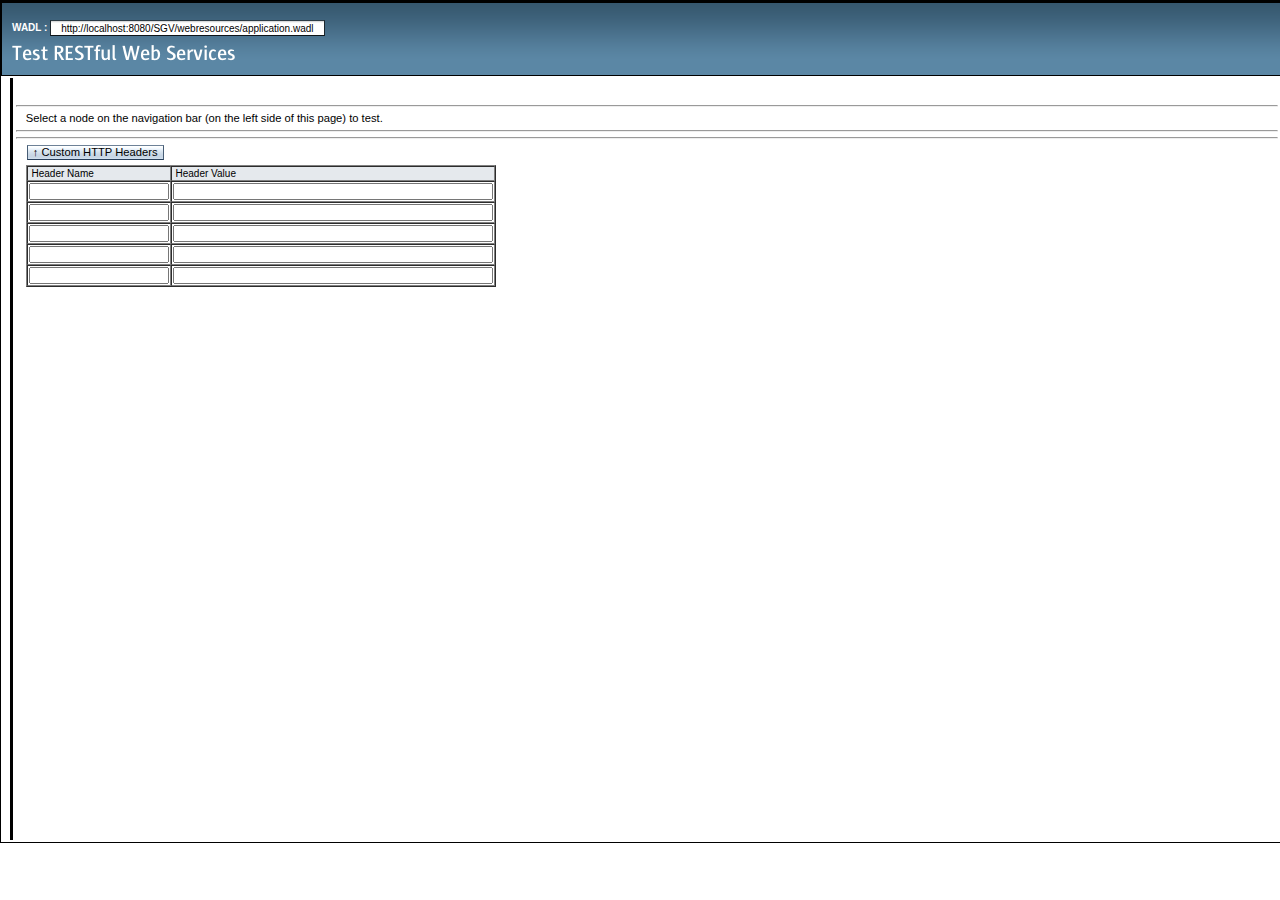
<file: SGV/web/test-resbeans.html>
<?xml version="1.0" encoding="UTF-8"?>
<!DOCTYPE html PUBLIC "-//W3C//DTD XHTML 1.0 Transitional//EN"
"http://www.w3.org/TR/xhtml1/DTD/xhtml1-transitional.dtd">

<html xmlns="http://www.w3.org/1999/xhtml">
    <head>
        <title>Test RESTful Web Services</title>
        <meta http-equiv="Content-Type" content="text/html; charset=UTF-8" />
        <link rel="stylesheet" href="test-resbeans.css" type="text/css"/>
        <link rel="stylesheet" href="css_master-all.css" type="text/css"/>
        <script type="text/javascript">
            //___ BASE_URL ___ will get replaced by the base url of application
            //whose resource beans needs to be tested For eg:- http://localhost:8080/SimpleServlet/
            var baseURL = "http://localhost:8080/SGV/||/webresources";
        </script>
        <script type="text/javascript" src="test-resbeans.js"></script>
    </head>
    <body>
        <div class="outerBorder">
            <div class="header">
                <div id="subheader" class="subheader"></div> <!-- sub-header -->
                <div class="banner"><img src="./images/pname.png" alt="Test RESTful Web Services banner"/></div>
            </div> <!-- header -->
            <div id="main" class="main hide">
                <table style="width:100%;">
                    <tr>
                        <td id="leftSidebar" style="vertical-align:top;"></td>
                        <td class="seperator" style="vertical-align:top;"></td>
                        <td id="content" class="content" style="vertical-align:top;">
                            <div id="navigation" class="details"></div><hr/>
                            <div id="request">Select a node on the navigation bar (on the left side of this page) to test.</div><hr/>
                            <div id="testaction" class="ConMgn_sun4"></div>
                            <div id="testinput" class="ConMgn_sun4"></div>
                            <hr/>
                            <div id="req_headers" class="ConMgn_sun4">
                                <input id = "headers_btn" class="Btn1_sun4 Btn1Hov_sun4" type="button" name="" value="&uarr; Custom HTTP Headers" 
                                       onclick="toggleHeadersBlock('headers_block', 'headers_btn', 'Custom Request Headers');"/>
                                <div id = "headers_block" style="padding-top: 5px;">
                                    <table id="headers_tbl" cellspacing="0" border="1">
                                      <thead>
                                        <tr>
                                          <th style="font-size:10px;text-align: left; background-color: #E5E9ED;">&nbsp;Header Name</th>
                                          <th style="font-size:10px; text-align: left; background-color: #E5E9ED;">&nbsp;Header Value</th>
                                        </tr>
                                      </thead>
                                      <tbody>
                                        <tr>
                                            <td><input style="font-size:10px;" id="req_hdr_1" type="text" size="20"></input></td>
                                            <td><input style="font-size:10px;" id="req_hdr_val_1" type="text" size="50"></input></td>
                                        </tr>
                                        <tr>
                                            <td><input style="font-size:10px;" id="req_hdr_2" type="text" size="20" value=""></input></td>
                                            <td><input style="font-size:10px;" id="req_hdr_val_2" type="text" size="50" value=""></input></td>
                                        </tr>
                                        <tr>
                                            <td><input style="font-size:10px;" id="req_hdr_3" type="text" size="20" value=""></input></td>
                                            <td><input style="font-size:10px;" id="req_hdr_val_3" type="text" size="50" value=""></input></td>
                                        </tr>
                                        <tr>
                                            <td><input style="font-size:10px;" id="req_hdr_4" type="text" size="20" value=""></input></td>
                                            <td><input style="font-size:10px;" id="req_hdr_val_4" type="text" size="50" value=""></input></td>
                                        </tr>
                                        <tr>
                                            <td><input style="font-size:10px;" id="req_hdr_5" type="text" size="20" value=""></input></td>
                                            <td><input style="font-size:10px;" id="req_hdr_val_5" type="text" size="50" value=""></input></td>
                                        </tr>
                                      </tbody>
                                    </table>
                                </div>
                            </div>
                            <div class="ConMgn_sun4">
                                <table class="details">
                                    <tr><td><div id="result"></div></td></tr><tr><td style="height:10px;">&nbsp;</td></tr>
                                    <tr><td><div id="resultheaders" class="ml20"></div></td></tr><tr><td style="height:10px;">&nbsp;</td></tr>
                                </table>
                            </div>
                        </td>
                    </tr>
                </table>
            </div> <!-- main -->
        </div> <!-- outerborder -->
	<!--<script type="text/javascript">
            var rjsConfig = {
                    isDebug: true
            };
	</script>-->
        <script type="text/javascript">
            var ts = new TestSupport();
            ts.init();
            
            // global request headers section toggle function (hiding and opening headers table)
            function toggleHeadersBlock(id, buttonId, buttonText) {
              var o = toggleHeadersBlock.cache;
              var obj = document.getElementById(id);
              var tbdy = obj.getElementsByTagName('table')[0];
              if (obj) {
                if (!o) {
                  o = toggleHeadersBlock.cache = {
                    tbdy: tbdy
                  };
                }
                if (tbdy) {
                  ts.storeRequestHeaders();
                  obj.removeChild(o.tbdy);
                  document.getElementById(buttonId).value = '\u2193 '+buttonText;
                } else {
                  obj.appendChild(o.tbdy);
                  document.getElementById(buttonId).value = '\u2191 '+buttonText;
                }
              }
            }
            
            ts.restoreRequestHeaders();
            toggleHeadersBlock('headers_block', 'headers_btn', 'Custom Request Headers');
            document.getElementById("req_headers").style.visibility="hidden";
            
        </script>
    </body>
</html>
</file>
<file: SGV/web/test-resbeans.css>
/*
DO NOT ALTER OR REMOVE COPYRIGHT NOTICES OR THIS HEADER.

Copyright (c) 2007, 2016 Oracle and/or its affiliates. All rights reserved.

Oracle and Java are registered trademarks of Oracle and/or its affiliates.
Other names may be trademarks of their respective owners.

The contents of this file are subject to the terms of either the GNU
General Public License Version 2 only ("GPL") or the Common
Development and Distribution License("CDDL") (collectively, the
"License"). You may not use this file except in compliance with the
License. You can obtain a copy of the License at
http://www.netbeans.org/cddl-gplv2.html
or nbbuild/licenses/CDDL-GPL-2-CP. See the License for the
specific language governing permissions and limitations under the
License.  When distributing the software, include this License Header
Notice in each file and include the License file at
nbbuild/licenses/CDDL-GPL-2-CP.  Oracle designates this
particular file as subject to the "Classpath" exception as provided
by Oracle in the GPL Version 2 section of the License file that
accompanied this code. If applicable, add the following below the
License Header, with the fields enclosed by brackets [] replaced by
your own identifying information:
"Portions Copyrighted [year] [name of copyright owner]"

If you wish your version of this file to be governed by only the CDDL
or only the GPL Version 2, indicate your decision by adding
"[Contributor] elects to include this software in this distribution
under the [CDDL or GPL Version 2] license." If you do not indicate a
single choice of license, a recipient has the option to distribute
your version of this file under either the CDDL, the GPL Version 2 or
to extend the choice of license to its licensees as provided above.
However, if you add GPL Version 2 code and therefore, elected the GPL
Version 2 license, then the option applies only if the new code is
made subject to such option by the copyright holder.

Contributor(s):
 */

body{
    /*font: 10pt Verdana, sans-serif;*/
    font-family: Arial,Helvetica,sans-serif;
    font-size: 12pt;
    color: navy;
}
.category{
    cursor: pointer;
    display: block;
}
.item{
    display: none;
    margin-left: 16px;
    color: #000000;
}

/*div#testinput*/ div#navigation, div#request {
    overflow: auto;
    /*width: 500px;*/
}

/*div#testinput {
    height: 20px;
}*/

.fxdHeight {
    height: 150px;
    overflow: auto;
}

div#navigation {
    height: 20px;
    margin-left:10px;
}

div#request {
    width: 520px;
    margin-left:10px;
}

.outerBorder {
    width: 100%;
    border: 1px solid #000000;
}

.header {
    height:30%;
    border: 1px solid #000000;
    background-image: url(images/masthead.png);
}

.banner {
    vertical-align:middle;
    padding: 10px;
}

.subheader {
    clear:both;
    height: 10px;
    color: #FFFFFF;
    font-size:10px;
    padding: 10px;
}

.subheader div {
    float:right;
}

.main {
    position: relative;
    width: 100%;
}

.content {
    margin: 0 0 0 0px;
    height: 760px;
    background-color: #FFFFFF;
    color: #000000;
    overflow: auto;
}

.seperator {
    background-color: #000000;
    width: 1px;
}

.details {
    /*margin: 0 0 0 20px;*/
    width: 100%;
}

.leftSidebar {
    float: left;
    height: 760px;
    font-size: 10px;
    background-color: #FFFFFF;
    color: #000000;
    overflow: auto;
}       

.tableheader {
    background-color: #54809D;
    color: #FFFFFF;
}

.col
{
    width: 21%;
    float: left;
    margin-top: 0px;
}

.resultHeader
{
    background-color: #164A78;
    color: #FF9933;
    font-family: Arial, Verdana, Helvetica;
    font-size: 11px;
}

.results
{
    width: 720px;
    margin-left: 0%;
    border: 1px solid #e0e7ec;
    font-family: verdana, arial;
    background-color: #ffffff;
    cellpadding: 10px;
    font-size:12px;
}

.stext
{
    color: #000000;
}

a.tab {
  background-image: url(images/tbuns.png);
  border: 1px solid #000000;
  border-color: #000000 #000000 #ffffff #000000;
  text-decoration: none;
  z-index: 100;
  position: relative;
  top: 2px;
}

a.tab, a.tab:visited {
  color: #8060b0;
}

a.tab:hover {
  background-color: #a080d0;
  border-color: #c0a0f0 #8060b0 #8060b0 #c0a0f0;
  color: #ffe0ff;
}

a.tab.activeTab, a.tab.activeTab:hover, a.tab.activeTab:visited {
  background-image: url(images/tbsel.png);
  border-color: #000000 #000000 #ffffff #000000;
  color: #ffe0ff;
}

a.tab.activeTab {
  padding-bottom: 1px;
  z-index: 102;
}

.menu
{
    margin-top: 0px;
}

div.tabMain {
  z-index: 101;
  /*padding: 0.5em;*/
  border-style: solid;
  border-width: 1px;
  border-color: #80929B;
  /*width: 540px;*/
  width: 100%;
  height: 300px;
}

.frame {
  z-index: 101;
  /*padding: 0.5em;*/
  border-style: solid;
  border-width: 1px;
  border-color: #80929B;
  /*width: 540px;*/
  width: 100%;
  height: 300px;
  overflow: hidden;
}

div.tabMain {
  background-color: #ffffff;
  position: relative;
}

/*.frame
{
    background-color: #FFFFFF;
    border: 8px solid #000000;
    border-color: #9070c0;
    position: absolute;
    margin-left: -9px;
    margin-top: -6px;
}*/

div.button {
  background-image: url(images/pbena.png);
  background-repeat:  repeat-x;
  color: #000000;
  border: 1px solid #000000;
  text-decoration: none;
  width: 50px;
  text-align: center;
}

div.button:hover {
  background-image: url(images/pbmou.png);
}

div.button:visited {
  background-image: url(images/pbsel.png);
  color: #ffffff;
}

div#tableContent, div#headerInfo, div#structureInfo, div#rawContent, div#monitorContent{
    background-color: #ffffff;
    height: 300px;
    overflow: auto;
}

.item1, .item2
{
   font-size: 12px;
   margin-top: -16px;
}

.item1
{
   margin-left: 50px;
}

.item2 {
    margin-left: 45px;
}

.font10
{
    font-size: 10px;
}

.ml20
{
    margin-left:20px;
}

.nodisp
{
    display: none;
}

.hide
{
    visibility: hidden;
}

.wht 
{
   color: #FFFFFF
}

.bld
{
   font-weight: bold
}
</file>
<file: SGV/web/css_master-all.css>
/*
 * DO NOT ALTER OR REMOVE COPYRIGHT NOTICES OR THIS HEADER.
 *
 * Copyright (c) 2008, 2016 Oracle and/or its affiliates. All rights reserved.
 *
 * Oracle and Java are registered trademarks of Oracle and/or its affiliates.
 * Other names may be trademarks of their respective owners.
 *
 * The contents of this file are subject to the terms of either the GNU
 * General Public License Version 2 only ("GPL") or the Common
 * Development and Distribution License("CDDL") (collectively, the
 * "License"). You may not use this file except in compliance with the
 * License. You can obtain a copy of the License at
 * http://www.netbeans.org/cddl-gplv2.html
 * or nbbuild/licenses/CDDL-GPL-2-CP. See the License for the
 * specific language governing permissions and limitations under the
 * License.  When distributing the software, include this License Header
 * Notice in each file and include the License file at
 * nbbuild/licenses/CDDL-GPL-2-CP.  Oracle designates this
 * particular file as subject to the "Classpath" exception as provided
 * by Oracle in the GPL Version 2 section of the License file that
 * accompanied this code. If applicable, add the following below the
 * License Header, with the fields enclosed by brackets [] replaced by
 * your own identifying information:
 * "Portions Copyrighted [year] [name of copyright owner]"
 *
 * If you wish your version of this file to be governed by only the CDDL
 * or only the GPL Version 2, indicate your decision by adding
 * "[Contributor] elects to include this software in this distribution
 * under the [CDDL or GPL Version 2] license." If you do not indicate a
 * single choice of license, a recipient has the option to distribute
 * your version of this file under either the CDDL, the GPL Version 2 or
 * to extend the choice of license to its licensees as provided above.
 * However, if you add GPL Version 2 code and therefore, elected the GPL
 * Version 2 license, then the option applies only if the new code is
 * made subject to such option by the copyright holder.
 *
 * Contributor(s):
 */
/* CSS Document */

body {
	margin:0;
}
.form_sun4 {
	margin:0;
}
.hidden_sun4 {
	display:none;
}

.clear_sun4 {
	clear:both;
}
.float_sun4 {
	float:left;
}

.ConMgn_sun4 {
	margin:0px 10px;
}
/*---*/
/* SKIP NAVIGATION LINK */
.SkpWht_sun4, .SkpMedGry1_sun4 {
	height:0px;
}
/*---*/
/* ADDREMOVE [originalName: ADD-REMOVE-IDIOM]*/
.AddRmvBtnTbl_sun4 .Btn1_sun4, .AddRmvBtnTbl_sun4 .Btn1Hov_sun4, .AddRmvBtnTbl_sun4 .Btn1Dis_sun4,
.AddRmvBtnTbl_sun4 .Btn2_sun4, .AddRmvBtnTbl_sun4 .Btn2Hov_sun4, .AddRmvBtnTbl_sun4 .Btn2Dis_sun4 {
	width:100%;
	margin:0px;
}
.AddRmvVrtDiv_sun4 .Btn1_sun4, .AddRmvVrtDiv_sun4 .Btn1Hov_sun4, .AddRmvVrtDiv_sun4 .Btn1Dis_sun4,
.AddRmvVrtDiv_sun4 .Btn2_sun4, .AddRmvVrtDiv_sun4 .Btn2Hov_sun4, .AddRmvVrtDiv_sun4 .Btn2Dis_sun4 {
	width:9em;
	margin:0px;
}
.AddRmvBtnTbl_sun4 {
	margin-top:1.6em;
}
.AddRmvVrtFst_sun4 {
	margin:5px 0px 10px 5px;
	float:left;
}
.AddRmvVrtWin_sun4 {
	margin:5px 0px 10px 5px;
	float:left;
}
.AddRmvVrtBwn_sun4 {
	margin:5px 0px 10px 10px;
	float:left;
}
.AddRmvHrzWin_sun4 {
	margin-top:3px;
	min-width:100px;
}
.AddRmvHrzBwn_sun4 {
	margin-top:8px;
	min-width:100px;
}
.AddRmvHrzDiv_sun4 {
	margin:5px 7px 10px 0px;
}
.AddRmvVrtDiv_sun4 {
	clear:left;
}
.AddRmvHrzLst_sun4 {
	clear:both;
}
.AddRmvVrtBtn_sun4 {
	width:120px;
}
.AddRmvLbl_sun4 {
	margin-left: 0px;
}
.AddRmvLbl2_sun4 {
	padding-left: 5px;
	display: block;
}
.AddRmvLbl2ReadOnly_sun4 {
	padding-left: 0px;
}
.AddRmvLbl2_sun4, .AddRmvLbl2ReadOnly_sun4 {
	height: 1.6em;
}
/*---*/

/* BREADCRUMBS */
.BcmWhtDiv_sun4 {
	margin:10px 10px 0px 10px;
        padding: 0px;  /* must nullify BcmGryDiv.padding */
}
.BcmGryDiv_sun4 {
	padding:13px 10px 10px 10px;
        margin: 0px;  /* must nullify BcmWhtDiv.margin */
}
.BcmSep_sun4 {
	margin:0px 5px;
}
/*---*/

/* CHECKBOXES AND RADIO BUTTONS */
.RbSpn_sun4 input, .RbSpnDis_sun4 input {
	vertical-align: -1px;
}
.CbSpn_sun4 input, .CbSpnDis_sun4 input {
	vertical-align: -1px;
}

.CbReadOnly_sun4, .RbReadOnly_sun4 {
        opacity:.45;  -moz-opacity: 0.45;
}

.CbDis_sun4, .RbDis_sun4 {
        opacity:.40;  -moz-opacity: 0.4;    
}
.RbLbl_sun4, .RbLblDis_sun4 {
	vertical-align: 1px;
}
.CbLbl_sun4, .CbLblDis_sun4 {
	vertical-align: 4px;
}
.RbImg_sun4, .RbImgDis_sun4 {
	vertical-align: -5px
}
.CbImg_sun4, .CbImgDis_sun4 {
	vertical-align: -3px
}
.CbGrp_sun4 td, .RbGrp_sun4 td {
	text-align: left;
}
.CbGrp_sun4 label, .RbGrp_sun4 label {
	vertical-align: 6px;
}

/* DnD styles */

.dojoDndItem { 
	padding:3px; 
}

.dndOuterSpan_sun4 {
    position: relative;
}

.dndContainer_sun4 {
    position:relative; 
    top:0px; 
    right:0px; 
    bottom:0px; 
    left:0px;
}
/* HORIZONTAL AND VERTICAL CHECKBOX GROUP AND RADIO BUTTON GROUP */
.RBGRPVert_sun4, .RBGRPHoriz_sun4, .CBGRPVert_sun4, .CBGRPHoriz_sun4 {
    padding:0;
}
.RBGRPVert_sun4 ul, .RBGRPHoriz_sun4 ul, .CBGRPVert_sun4 ul, .CBGRPHoriz_sun4 ul {
    clear:left;
    float:left;
    list-style:none;
    margin:0;
    padding:0;
    text-align:left;
}
.RBGRPClear_sun4, .CBGRPClear_sun4  {
    clear:both;
}
.RBGRPCaption_sun4, .CBGRPCaption_sun4 {
    vertical-align:top;
}
.RBGRPHoriz_sun4 ul li, .CBGRPHoriz_sun4 ul li {
    float:left;
    margin:0 10px 0 0;
}

/*---*/

/* EDITABLE LIST */
/* [check overwrite classes on ie.css] */
.EdtLstTbl_sun4 .EdtLstAddLblTd_sun4 {
	padding:2px 10px 0px 0px;
}
.EdtLstTbl_sun4 .EdtLstRmvLblTd_sun4 {
	padding:6px 10px 0px 0px;
	vertical-align:top;
}
.EdtLstTbl_sun4 .EdtLstAddTxtTd_sun4 {
	padding:2px 14px 0px 0px;
	vertical-align:top;
	margin-top: 3px;
}
.EdtLstTbl_sun4 .EdtLstRmvLstTd_sun4 {
	padding:2px 10px 1px 0px;
	vertical-align:top;
}
.EdtLstTbl_sun4 .EdtLstRmvLstTd_sun4 .Lst_sun4,
.EdtLstTbl_sun4 .EdtLstRmvLstTd_sun4 .LstDis_sun4 {
	margin-bottom: 3px;
}
.EdtLstTbl_sun4 .EdtLstAddTxtTd_sun4 .TxtFld_sun4,
.EdtLstTbl_sun4 .EdtLstAddTxtTd_sun4 .TxtFldDis_sun4 {
	height: 1.3em;
}
.EdtLstTbl_sun4 .EdtLstAddBtnTd_sun4 {
	padding:2px 10px 0px 0px;
	vertical-align:top;
	width:100px;
}
.EdtLstTbl_sun4 .EdtLstRmvBtnTd_sun4 {
	padding:2px 10px 1px 0px;
	vertical-align:top;
	width:100px;
}
.EdtLstTbl_sun4 .EdtLstBtnWin_sun4 {
	margin-top:3px;
}
.EdtLstTbl_sun4 .EdtLstBtnBwn_sun4 {
	margin-top:9px;
}
.EdtLstTbl_sun4 .TxtFld_sun4, .EdtLstTbl_sun4 .TxtFldDis_sun4,
.EdtLstTbl_sun4 .Btn1_sun4, .EdtLstTbl_sun4 .Btn1Hov_sun4, .EdtLstTbl_sun4 .Btn1Dis_sun4,
.EdtLstTbl_sun4 .Btn2_sun4, .EdtLstTbl_sun4 .Btn2Hov_sun4, .EdtLstTbl_sun4 .Btn2Dis_sun4 {
	width:100%;
	margin:0px;
}
/*---*/

/* BUTTONS */
.Btn1_sun4, .Btn1Hov_sun4, .Btn1Mni_sun4, .Btn1MniHov_sun4, .Btn2_sun4, .Btn2Hov_sun4, .Btn2Mni_sun4, .Btn2MniHov_sun4, .Btn1Dis_sun4, .Btn2Dis_sun4, .Btn1MniDis_sun4, .Btn2MniDis_sun4 {
	border-style:solid;
	border-width:1px;
}
.Btn1_sun4, .Btn1Hov_sun4, .Btn1Mni_sun4, .Btn1MniHov_sun4, .Btn2Mni_sun4, .Btn2MniHov_sun4, .Btn2_sun4, .Btn2Hov_sun4 {
	background-repeat:repeat-x;
	background-position:center center;
}
.Btn1_sun4, .Btn1Hov_sun4, .Btn1Dis_sun4, .Btn1Mni_sun4, .Btn1MniHov_sun4, .Btn1MniDis_sun4, .Btn2_sun4, .Btn2Hov_sun4, .Btn2Dis_sun4, .Btn2Mni_sun4, .Btn2MniHov_sun4, .Btn2MniDis_sun4 {
	padding:0 5px 1px 5px;
	margin:0 2px 0 1px;
}

/* for arrays where buttons need to be of equal width */
.BtnTbl_sun4 .Btn1_sun4, .BtnTbl_sun4 .Btn1Hov_sun4, .BtnTbl_sun4 .Btn1Dis_sun4, .BtnTbl_sun4 .Btn2_sun4, .BtnTbl_sun4 .Btn2Hov_sun4, .BtnTbl_sun4 .Btn2Dis_sun4 {
	width:100%;
	margin:0px
}
.BtnAryDiv_sun4 {
	margin:5px 8px;
}
/*revised borders for masthead  */
.MstDiv_sun4 .Btn1_sun4, .MstDiv_sun4 .Btn1Mni_sun4, .MstDiv_sun4 .Btn1Hov_sun4, .MstDiv_sun4 .Btn1MniHov_sun4, .MstDiv_sun4 .Btn2_sun4, .MstDiv_sun4 .Btn2Mni_sun4, .MstDiv_sun4 .Btn2Hov_sun4, .MstDiv_sun4 .Btn2MniHov_sun4 {
	border-width:0;
	vertical-align:middle;
	margin:0;
	padding-bottom:1px;
}
.mastheadButton_4_sun4 a:link, .mastheadButton_4_sun4 a:visited, .mastheadButton_4_sun4 a:hover {
	padding:1px 7px 1px 9px;
}
.mastheadButton_4_sun4 {
	display:inline;
	border-style:solid;
	border-top-width:1px;
	border-right-width:0;
	border-bottom-width:1px;
	border-left-width:0;
	margin:0;
	padding:0 1px 2px 1px;
	text-align:center;
}
/*---*/

/* FILE CHOOSER */
/* [check overwrite classes on ie.css] */
.ChoNavBtnGrpDiv_sun4 {
	float: left;
	margin-top: 5px;
	margin-bottom: 5px;
}
.ChoImgBtn_sun4 {
	padding-right: 6px;
}
.ChoSortByDiv_sun4 {
	margin-top: 5px;
	margin-bottom: 11px;
	float: right;
}
.ChoFltHlpDiv_sun4 {
	float: left;
	margin-bottom: 5px;
	margin-left: 7em;
}
.ChoSortByDiv_sun4 .LblLev2Txt_sun4 {
	padding-right: 35px;
}
.ChoMultiHlpDiv_sun4 {
	float: left;
	margin-top: 0px;
	margin-bottom: 0px;
}
.ChoLev2Div_sun4 {
	float: left;
	width: 7em;
}
.ChoLookinDiv_sun4 {
	float: left;
	margin-top: 2px;
	margin-bottom: 2px;
}
.ChoFltDiv_sun4 {
	float: left;
	margin-top: 2px;
	margin-bottom: 2px;
}
.ChoSelFileDiv_sun4 {
	float: left;
	margin-top: 8px;
	margin-bottom: 7px;
}
.ChoSelFileLev2Div_sun4 {
	float: left;
	width: 8.7em;
}
.ChoSrvDiv_sun4 {
	float: left;
	margin-top: 10px;
	margin-bottom: 2px;
}
.ChoFltDiv_sun4 .TxtFld_sun4, .ChoLookinDiv_sun4 .TxtFld_sun4, .ChoSelFileDiv_sun4 .TxtFld_sun4, .ChoSrvDiv_sun4 .ChoSrvTxt_sun4, .ChoFltHlpDiv_sun4 .inlineFieldHelp_sun4 {
	margin-left: 10px;
}
.ChoLookinDiv_sun4 .TxtFld_sun4, .ChoSelFileDiv_sun4 .TxtFld_sun4 {
	width: 32em;
}
.ChoFltHlpDiv_sun4 .inlineFieldHelp_sun4 {
	padding-top: 4px;
}
.ChoLstHdr_sun4 {
	margin-bottom: 0px;
	height: 1.6em;
	line-height: 1.6em;
}
.ChoLstHdr_sun4 .ChoNameHdr_sun4 {
	height: 1.6em;
	padding-left: 5px;
	width: 56%;
	float: left;
}
.ChoLstHdr_sun4 .ChoSizeHdr_sun4 {
	height: 1.6em;
	padding-left: 5px;
	width: 16%;
	float: left;
}
.ChoLstHdr_sun4 .ChoDateTimeHdr_sun4 {
	height: 1.6em;
	padding-left: 5px;
	float: left;
}
.ChoLstDiv_sun4 .LstMno_sun4 {
	margin-bottom: 0;
}
/*---*/

/* HELP WINDOW */
.HlpStpTab_sun4 {
	margin:0px 0px 5px 0px;
}
.HlpTtlDiv_sun4 {
	margin:15px 0px 0px 10px;
}
.HlpSchDiv_sun4, .HlpIdxDiv_sun4 {
	margin:5px 5px 5px 10px;
}
.HlpRltDiv_sun4 {
	margin-top:6px;
}
body.HlpBdy_sun4 {
	border-left-style:solid;
	border-left-width:1px;
	padding:10px;
}
body.HlpBdy_sun4 h1 {
	margin-bottom:-3px;
}
body.HlpBdy_sun4 h2, body.HlpBdy_sun4 h3, body.HlpBdy_sun4 h4, body.HlpBdy_sun4 h5, H6 {
	margin-bottom:-5px;
}
.HlpBtnDiv_sun4 {
	padding:7px 10px 1px 0;
	vertical-align:middle;
}
/*---*/

/* PAGEALERT [originalName: FULL ALERTS]*/
.FulAlrtHdrDiv_sun4 {
	margin:7px 10px 5px 37px;
}
.FulAlrtMsgDiv_sun4 {
	margin:5px 10px 0px 37px;
}
.FulAlrtFrmDiv_sun4 {
	margin:10px 10px 5px 37px;
}


/*---*/
/* INLINE ALERT */
.inlineAlert_4_sun4 {
	margin:0 20px 0 20px;
	text-align:center;
}
.inlineAlert_4_sun4 table {
	display: inline;	
}
.inlineAlert_4_sun4 .topLeftCorner_sun4, .inlineAlert_4_sun4 .topRightCorner_sun4, .inlineAlert_4_sun4 .bottomLeftCorner_sun4, .inlineAlert_4_sun4 .bottomRightCorner_sun4 {
	width:8px;
	height:8px;
}
.inlineAlert_4_sun4 .topMiddle_sun4 {
	height:8px;
}
.inlineAlert_4_sun4 .leftMiddle_sun4 {
	width:7px;
	vertical-align:top;
	border-left-style:solid;
	border-left-width:1px;
} 
.inlineAlert_4_sun4 .middle_sun4 {
	padding:0 13px;
}
.inlineAlert_4_sun4 .middle_sun4 .header_sun4{
	vertical-align:middle;
	text-align:center;
}
.inlineAlert_4_sun4 .middle_sun4 .header_sun4 img{
	vertical-align:middle;
	padding:0 4px 0 0;
}
.inlineAlert_4_sun4 .middle_sun4  .header_sun4 .label_sun4{
	vertical-align:middle;
}
.inlineAlert_4_sun4 .middle_sun4 .details_sun4 {
	margin:7px 0 0 0;
	vertical-align:middle;
	text-align:center;
}
.inlineAlert_4_sun4 .middle_sun4 .details_sun4 img{
	padding:0 1px 0 10px;
}
.inlineAlert_4_sun4 .rightMiddle_sun4 {
	width:7px;
	vertical-align:top;
	border-right-style:solid;
	border-right-width:1px;
}
.inlineAlert_4_sun4 .bottomMiddle_sun4 {
	height:7px;
	border-bottom-style:solid;
	border-bottom-width:1px;
}
/*---*/
/* LEFT PANE HELP */
.LftHlpHlp_sun4 {
	position:absolute;
	top:0px;
	right:70%;
	bottom:34px;
	left:0px;
	overflow:auto;
}
.LftHlpBdy_sun4 {
	position:absolute;
	top:0px;
	bottom:34px;
	left:30%;
	right:0px;
	overflow:auto;
	border-left:1px solid;
}
.LftHlpDiv_sun4 {
	margin:15px 10px 5px;
}
.LftHlpBtm_sun4 {
	position:absolute;
	bottom:0px;
	border-top:1px solid;
	padding:0 13px 0 30%;
	height:33px;
}
.LftHlpBtnBtm_sun4 {
	float:right;
	margin: 7px 0 8px;
	padding: 0 0 0 13px;
	text-align:right;
}
/*---*/
/* LISTS */
.Lst_sun4, .LstDis_sun4, .LstMno_sun4, .LstMnoDis_sun4 {
	border-width:1px;
	border-style:solid;
}
.LstAln_sun4 {
	vertical-align:top;
	padding-right:5px;
} 
/*---*/
/* HELPINLINE [originalName: INLINE HELP]*/
.inlineFieldHelp_sun4 {
	padding:2px 0 0 0;
}
/*---*/

/* PROPERTY SHEET */
.LblRqdDiv_sun4 {
	line-height:1.0em;
}
.ConFldSetDiv_sun4 {
	margin:7px 10px 0px;
}
.ConFldSetLgdDiv_sun4 {
	margin-bottom:10px;
	line-height:1.1em;
}
.ConSubSecDiv_sun4 {
	padding:0px 10px 5px 0px;
}
.ConTblCl1Div_sun4 {
	margin:8px 6px 0px 15px;
}
.ConTblCl2Div_sun4 {
	margin:8px 6px 0px 0px;
	padding:1px 0 0 0;
}
.ConEmbTblCl1Div_sun4 {
	margin:6px 10px 0px 30px;
}
.ConEmbTblCl2Div_sun4 {
	margin:3px 10px 0px 0px;
}
.ConJmpScnDiv_sun4 {
	margin:17px 10px 0px 0;
}
.ConJmpLnkDiv_sun4 {
	margin:0 25px 0 10px;
}
.ConRqdDiv_sun4 {
	text-align:right;
	margin:5px 10px 5px 0px;
}
.ConJmpTopDiv_sun4 {
	line-height:.7em;
	margin:15px 10px 10px 10px;
}
.ConEmbTblCl1Div_sun4 input[type=checkbox], .ConEmbTblCl1Div_sun4 input[type=radio] {
	margin-left:-5px;
	vertical-align:middle;
}
div.ConTblCl2Div_sun4 input, div.ConTblCl2Div_sun4 select {
	vertical-align:middle;
} 
div.ConTblCl2Div_sun4 .CbSpn_sun4 input[type=checkbox] {
	 margin-top:-8px;
}
.ConFldSetLgdDiv_sun4 {
	margin-bottom:10px;
}
.ConSubSecTtlTxt_sun4 {
	margin:15px 0px 0px 15px;
}
/*---*/
/* CONTENTPAGETITLE [originalName: PAGE TITLE]*/
.TtlTxtDiv_sun4 {
	margin:12px 0px 0px 10px;
} 
.TtlTxtDiv_sun4 img {
	vertical-align:text-bottom;
	margin-right:5px;
} 
.TtlTxt_sun4 {
	margin:0px;
}

.TtlActDiv_sun4, .TtlVewDiv_sun4  {
	margin:8px 10px 0px 10px;
}
.TtlHlpDiv_sun4 {
	margin:5px 10px 0px 10px;
}
.TtlBtnDiv_sun4 {
	margin:0px 8px 0px 10px;
}
.TtlBtnBtmDiv_sun4 {
	padding:10px 8px 0px 10px;
}
/*---*/

/* SCHEDULER [originalName: DATE AND TIME]*/
.DatCalDiv_sun4 {
	border-right-width:1px;
	border-right-style:solid;
	border-bottom-width:1px;
	border-bottom-style:solid;
	border-left-width:1px;
	border-left-style:solid;
	text-align:center;
	padding:2px 0 0 0;
	clear:both;
}
.DatCalDiv_sun4 .DatSelDiv_sun4 {
	float:left;
	clear:right;
}
.DatCalDiv_sun4 .DatCalLeft_sun4 {
	float:left;
	clear:none;
}

.DatCalDiv_sun4 .DatCalLeft_sun4 img {
	vertical-align:middle;
}
.DatCalDiv_sun4 .DatCalLeft_sun4 select {
	margin:2px 1px 2px 2px;
	vertical-align:top;
}

.DatCalDiv_sun4 .DatCalRight_sun4 {
	float:right;
	clear:right;
}
.DatCalDiv_sun4 .DatCalRight_sun4 select {
	margin:2px 1px 2px 0;
	vertical-align:top;
}

.DatCalDiv_sun4 .DatCalDiv_sun4 {
	border:0;
	padding:0;
	margin:0 2px 2px 3px;
}
.DatCalDiv_sun4 .DatCalDiv_sun4 table, .DatCalTbl_sun4 {
	border-collapse:collapse;
}
a.DatLnk_sun4:link, a.DatLnk_sun4:visited, a.DatLnk_sun4:hover, a.DatBldLnk_sun4:link, a.DatBldLnk_sun4:visited, a.DatCurLnk_sun4:link, a.DatCurLnk_sun4:visited,
a.DatCurLnk_sun4:hover, a.DatOthLnk_sun4:link, a.DatOthLnk_sun4:visited, a.DatOthLnk_sun4:hover, a.DatOthBldLnk_sun4:link, a.DatOthBldLnk_sun4:visited,
.DatCalTbl_sun4 td, .DatCalTbl_sun4 th {
	border-style:solid;
	border-width:1px;
}
a.DatLnk_sun4:link, a.DatLnk_sun4:visited {
	display:block;
	padding:5px 0px 3px;
}
a.DatBldLnk_sun4:link, a.DatBldLnk_sun4:visited {
	display:block;
	padding:5px 0px 3px;
}
a.DatCurLnk_sun4:link, a.DatCurLnk_sun4:visited {
	display:block;
	padding:5px 0px 3px;
}
a.DatOthLnk_sun4:link, a.DatOthLnk_sun4:visited {
	display:block;
	padding:5px 0px 3px;
}
a.DatOthBldLnk_sun4:link, a.DatOthBldLnk_sun4:visited {
	display:block;
	padding:5px 0px 3px;
}
.DateSelContainer_sun4 {
	border-top-style:solid;
	border-left-style:solid;
	border-right-style:solid;
	border-top-width:1px;
	border-left-width:1px;
	border-right-width:1px;
}
.DatSelTopMiddle_sun4 {
	border-top-width:1px;
	border-top-style:solid;
	height:4px;
}
.DatSelContent_sun4 {
	border-right-width:1px;
	border-right-style:solid;
	border-left-width:1px;
	border-left-style:solid;
	padding:0 0 6px 8px;
	line-height:.9em;
}
.DatSelDiv_sun4 {
	text-align:left;
	padding:0 1px
}
.DatSelDiv_sun4 span {
	/* no attributes specified */
}
.DatSelDiv_sun4 input {
	padding-top:1px;
}
.DatDayHdrTxt_sun4 {
	display:block;
	padding:2px 0px;
}
.DatCalTbl_sun4 td, .DatCalTbl_sun4 th {
	width:29px;
}
.DatFieldTable_sun4 td {
	padding:1px 0;
}
/*---*/
/*CALENDAR */
.CalPopDiv_sun4 {
	padding:0 4px 0 0;
	display:block;
	position:relative;
	float:left;
	top:0;
	left:0;
}
.CalPopDiv_sun4 .DatCalDiv_sun4 {
	position:relative;
	top: -3px;	
	padding:0 0 0 0;
	margin-bottom:0;
}
.CalPopShdDiv_sun4 {
	display:none;
	position:absolute;
	z-index:1000;
	margin:-9px 0 0 -22px;
	width:20em;
        left:5px;
        top:24px;
}
.CalPopShd2Div_sun4 {
}
.CalPopDiv_sun4 .DatSelContent_sun4 {
	border-right-width:1px;
	border-right-style:solid;
	border-left-width:1px;
	border-left-style:solid;
	position:relative;
	float:left;
	top: -3px;
	left:0;
	padding:0 0 3px 0;
}
.CalPopDiv_sun4 .DatCalTbl_sun4 {
	border-left-style:solid;
	border-left-width:1px;
	border-right-style:solid;
	border-right-width:1px;
}
.CalPopDiv_sun4 .DatCalTbl_sun4 th {
	border-bottom-style:solid;
	border-bottom-width:1px;
	border-left:none;
	border-right:none;
	border-top-style:solid;
	border-top-width:1px;
}
.CalPopDiv_sun4 .DatCalTbl_sun4 td.CalPopFtr_sun4, .CalPopDiv_sun4 .CalPopFtr_sun4Div_sun4 {
	border:0;
}
.CalPopDiv_sun4  a.DatCurLnk_sun4:link, .CalPopDiv_sun4 a.DatCurLnk_sun4:visited,.CalPopDiv_sun4  a.DatLnk_sun4:link,.CalPopDiv_sun4 a.DatLnk_sun4:visited,.CalPopDiv_sun4 a.DatBldLnk_sun4:link,.CalPopDiv_sun4 a.DatBldLnk_sun4:visited,
.CalPopDiv_sun4 a.DatOthLnk_sun4:link,.CalPopDiv_sun4 a.DatOthLnk_sun4:visited,.CalPopDiv_sun4 a.DatOthBldLnk_sun4:link,.CalPopDiv_sun4 a.DatOthBldLnk_sun4:visited {
	display:block;
	padding:2px 0px 2px;
}
.CalPopDiv_sun4 .DatSelDiv_sun4 {
	margin:0 0 5px 0;
	text-align:left;
	padding: 2px 1px 0 0;
}
.CalPopDiv_sun4 .DatDayHdrTxt_sun4 {
	display:block;
	padding:2px 0px;
}
.CalPopDiv_sun4 .DatCalTbl_sun4 {
	border-collapse:collapse;
}
.CalPopDiv_sun4 .DatCalTbl_sun4 td, .CalPopDiv_sun4 .DatCalTbl_sun4 th {
	width:25px;
}
.CalPopDiv_sun4 .DatCalTbl_sun4 th {
	padding-top:2px;
}
.CalPopDiv_sun4 .DatSelContent_sun4 .closeBtn_sun4 {
	display:block;
	float:right;
	margin: 0 3px 0 0;
}
.CalPopDiv_sun4 .DatSelContent_sun4 .DatSelDate_sun4 {
	float:left;
	line-height:.9em;
	padding:3px 0 3px 8px;
}
.CalPopDiv_sun4 .DatCalTbl_sun4 td.CalPopFtr_sun4 {
	width:auto;
}
.CalPopDiv_sun4 .CalPopFtrDiv_sun4 {
	float:left;
	width:100%;
}
.CalPopDiv_sun4 .CurDayTxt_sun4 {
	float:left;
	clear:right;
	padding:4px 0px 4px 4px;
}
.CalPopFldLbl_sun4 {
	display:block;
	margin-right:8px;
	padding-top:3px;
}
.CalPopFldImg_sun4 img {
	margin-left:5px;
}
/* Override pluto portal server rule */
.CalRootTbl_sun4 {
	width: auto;
 }
.CalPopBtnDiv_sun4 {
        position: relative;
}
.CalPopTxt_sun4 {
        width:12em;
        padding-left:4px;
}
/*---*/


/* TEXT, TEXTAREAS AND PASSWORD FIELDS */
.TxtFld_sun4, .TxtFldDis_sun4, .TxtAra_sun4, .TxtAraDis_sun4 {
	border-style:solid;
	border-width:1px;
	padding:1px 0 0 2px;
}
.TxtFld_ReadOnly_sun4, .TxtAra_ReadOnly_sun4{
	border: none;
	border-width:0px;
}
.TxtAra_sun4, .TxtAraDis_sun4 {
	padding-left:2px;
}


.TxtAraLabel_sun4 span , .TxtAraLabel_sun4 span > img { vertical-align: top; }



/*---*/

/* EDITABLE FIELDS */
.EdtFld_Edt_sun4 {
	border: none;
	border-width:0px;
	padding:1px 0 0 2px;
        background-color: #CCCCEE;        
}
.EdtFldDis_sun4 {
	border: none;
	border-width:0px;
	padding:1px 0 0 2px;
        background-color: #CCCCEE;        
}
.EdtFld_ReadOnly_sun4 {
	border: none;
	border-width:0px;
	padding:1px 0 0 2px;
        background-color: #DDDDDD;        
}

/*---*/


/* MENUS */
.MnuJmpOpt_sun4:hover {text-decoration:underline;}
.MnuJmp_sun4, .MnuStd_sun4, .MnuJmp_sun4Dis, .MnuStdDis_sun4 {

	border-width:1px;

	border-style:solid;
}
.MnuJmpOptSel_sun4 {font-weight:normal;}
.MnuJmpOptGrp_sun4, .MnuStdOptGrp_sun4 {font-weight:normal;font-style:normal;}
/*---*/

/* MASTHEAD */
a.MstLnk_sun4:link, a.MstLnk_sun4:visited, a.MstLnkRt_sun4:link, a.MstLnkRt_sun4:visited {
	border-width:1px;
	border-style:solid;
}
a.MstLnkLft_sun4:link, a.MstLnkLft_sun4:visited, a.MstLnkCen_sun4:link, a.MstLnkCen_sun4:visited {
	border-top-width:1px;
	border-top-style:solid;
	border-bottom-width:1px;
	border-bottom-style:solid;
	border-left-width:1px;
	border-left-style:solid;
}
td.MstTdTtl_sun4 {
	padding:0px 10px 0px 10px;
	vertical-align:top;
	white-space:nowrap;
}
td.MstTdAlm_sun4 {
	vertical-align:top;
}
td.MstTdLogo_sun4 {
	vertical-align:top;
	padding:6px 13px 8px 20px;
}
div.MstDivTtl_sun4 {
	padding-top:4px;
}
.MstFooter_sun4 {
	padding:3px 10px 3px 0;
	border-style:solid;
	border-width:1px;
	min-width:590px;
}
.MstSec_sun4 {
	height:54px;
	border-style:solid;
	border-width:1px;
	min-width:600px;
}
.MstSec_sun4 div {
	padding:15px 0 16px 0;
	vertical-align:middle;
}
.MstSec_sun4 td {
	padding:0 10px;
}
div.MstDivUsr_sun4 {
	padding:4px 0 0 0;
}
.MstLbl_sun4, .MstTxt_sun4, 
.MstUsrLnk_sun4, .MstAlmLnk_sun4, 
span.MstAlmDwnTxt_sun4, span.MstAlmCrtTxt_sun4,
span.MstAlmMajTxt_sun4, span.MstAlmMinTxt_sun4 {
	vertical-align:top;
	line-height:1.0em;
}
a.MstLnk_sun4:link, a.MstLnk_sun4:visited {
	background-repeat:repeat-x;
	background-position:center center;
	padding:2px 10px 1px;
	vertical-align:middle
}
a.MstLnk_sun4:hover,a.MstLnkLft_sun4:hover, a.MstLnkRt_sun4:hover, a.MstLnkCen_sun4:hover {
	background-repeat:repeat-x;
	background-position:center center;
}
.MstSpcImg_sun4 {
	display:none;
}
.MstBdy_sun4 {
	margin:0px;
}
.MstDiv_sun4 {
	border-style:solid;
	border-width:1px;
	min-width:600px;
}
.MstTblTop_sun4 td {
	padding:6px 10px 4px;
}
.MstTblTop_sun4 .TxtFld_sun4, .MstTblTop_sun4 .MnuStd_sun4 {
	margin:0 6px 0 0;
	vertical-align:middle;
}
.MstTblTop_sun4 img {
	vertical-align:middle;
}
.MstTblEnd_sun4 {
	background-repeat:repeat-x;
	background-position:left top;
}
.MstTblEnd_sun4  td {
	padding:1px 0 2px 0;
}
td.MstTblEnd_sun4 {
	padding-left:10px;
}
.MstTblBot_sun4 .hrule_sun4 {
	margin:0 0 1px 0;
	border-top-style:solid;
	border-top-width:1px;
	height:1px;
}	
.MstStatDiv_sun4 a, .MstTmeDiv_sun4 span, .MstAlmDiv_sun4 a {
	vertical-align:top;
	line-height:1.0em;
}
a.MstLnkLft_sun4:link, a.MstLnkLft_sun4:visited, a.MstLnkRt_sun4:link, a.MstLnkRt_sun4:visited, a.MstLnkCen_sun4:link, a.MstLnkCen_sun4:visited {
	background-repeat:repeat-x;
	background-position:center center;
	padding:2px 10px 1px;
	vertical-align:middle;
	white-space:nowrap;
}

/*---*/

/* TABSET [originalName: LEVEL TABS]*/
.Tab1Div_sun4 td {
	border-style:solid;
	border-width:1px;
}
.Tab1Div_sun4 {
	padding:6px 10px 0px;
} 
a.Tab1Lnk_sun4:link, a.Tab1Lnk_sun4:visited  {
	display:block;
	padding:8px 15px 7px;
	text-align:center;
}
.Tab1Div_sun4 table {
	border-collapse:collapse;
}
.Tab1Div_sun4 td.Tab1TblSpcTd_sun4 {
	border:none;
}
.Tab1Div_sun4 td.Tab1TblSelTd_sun4 {
	background-repeat:repeat-x;
	background-position:left top;
	border-bottom:none;
}
.Tab1Div_sun4 .Tab1SelTxtLeft_sun4 {
	position: absolute;
	width: 2px;
	height: 2.8em;
	background-position: top left;
	background-repeat: no-repeat;
}
.Tab1Div_sun4 .Tab1SelTxtNew_sun4 {
	display:block;
	padding:0px 13px 2px 13px;
	text-align:center;
	background-position: top right;
	background-repeat: no-repeat;
}
.Tab1Div_sun4 td a.TabPad_sun4 {
	padding:8px 20px 7px;
}
.Tab1Div_sun4 td.Tab1TblSelTd_sun4 div.TabPad_sun4 {
	padding:8px 20px 7px;
}
/* LEVEL 2 TABS */
.Tab2Div_sun4 td {
	border-style:solid;
	border-width:1px;
}
table.Tab2TblNew_sun4 td.Tab2TblSelTd_sun4 {
	border-top-width:1px;
	border-top-style:solid;
	border-right-width:1px;
	border-right-style:solid;
	border-left-width:1px;
	border-left-style:solid;
}
table.Tab2Tbl3New_sun4 td.Tab2TblSelTd_sun4 {
	border-top-width:1px;
	border-top-style:solid;
	border-right-width:1px;
	border-right-style:solid;
	border-left-width:1px;
	border-left-style:solid;
}
.Tab2Div_sun4 {
	padding:6px 0px 0px 10px;
}
a.Tab2Lnk_sun4:link, a.Tab2Lnk_sun4:visited {
	display:block;
	padding:5px 15px 4px;
	text-align:center;
}
.Tab2Div_sun4 table {
	border-collapse:collapse;
}
.Tab2Div_sun4 .Tab2SelTxtLeft_sun4 {
	position: absolute;
	width: 2px;
	height: 2.1em;
	background-position: top left;
	background-repeat: no-repeat;
}
.Tab2Div_sun4 .Tab2SelTxt_sun4 {
	display:block;
	padding:5px 15px 4px;
	text-align:center;
	background-position: top right;
	background-repeat: no-repeat;
}
.Tab2Div_sun4 td.Tab2TblSelTd_sun4 {
	border-bottom:none;
}
.Tab2Div_sun4 td a.TabPad_sun4, .Tab2Div_sun4 td.Tab2TblSelTd_sun4 div.TabPad_sun4 {
	padding:5px 20px 4px;
}
/* LEVEL 3 TABS*/
.Tab3Div_sun4 {
	padding:6px 0px 0px 10px;
}
.Tab3Div_sun4 td {
	border-style:solid;
	border-width:1px;
}
a.Tab3Lnk_sun4:link,a.Tab3Lnk_sun4:visited {
	display:block;
	padding:4px 15px 3px;
	text-align:center;
}
table.Tab3TblNew_sun4 td {
	border-bottom-style:solid;
	border-bottom-width:1px;
}
table.Tab3TblNew_sun4 div.Tab3SelTxt_sun4 {
	padding:4px 15px 3px;
	text-align:center;
}
table.Tab3TblNew_sun4 td.Tab3TblSelTd_sun4 {
	border-top-width:1px;
	border-top-style:solid;
	border-right-width:1px;
	border-right-style:solid;
	border-left-width:1px;
	border-left-style:solid;
	border-bottom:none;
}
.Tab3Div_sun4 td a.TabPad_sun4, .Tab3Div_sun4 td.Tab3TblSelTd_sun4 div.TabPad_sun4 {
	padding:5px 20px 4px;
}
/* Hide Styles */
.Tab1Div_sun4 td.hidden_sun4, .Tab2Div_sun4 td.hidden_sun4, .Tab3Div_sun4 td.hidden_sun4 {
	display:none;
}
/* MINI-TABS */
.MniTabDiv_sun4 {
	padding:7px 0px 0px 10px;
}
.MniTabDiv_sun4 td.hidden_sun4 {
	display:none;
}
table.MniTabTbl_sun4 {
	border-collapse:collapse;
}
table.MniTabTbl_sun4 td {
	border-style:solid;
	border-width:1px;
}
a.MniTabLnk_sun4:link,a.MniTabLnk_sun4:visited {
	display:block;
	padding:5px 15px 4px;
}
table.MniTabTbl_sun4 td.MniTabTblSelTd_sun4 {
	border-top-width:1px;
	border-top-style:solid;
	border-right-width:1px;
	border-right-style:solid;
	border-left-width:1px;
	border-left-style:solid;
	border-bottom:none;
}
.MniTabSelTxt_sun4 {
	display:block;
	padding:5px 15px 4px;
}
/* MINI-TABS - LIGHTWEIGHT */
.TabGrp_sun4 .TabGrpBox_sun4 {
	border-right-width:1px;
	border-right-style:solid;
	border-bottom-width:1px;
	border-bottom-style:solid;
	border-left-width:1px;
	border-left-style:solid;
	border-top:none;
	padding:10px;
}
.TabGrp_sun4 a.MniTabLnk_sun4:link, .TabGrp_sun4 a.MniTabLnk_sun4:visited, .TabGrp_sun4 .MniTabSelTxt_sun4 {
	padding:4px 10px 3px;
}
.TabGrp_sun4 .MniTabDiv_sun4 td.hidden_sun4 {
	display:none;
}

/*---*/
/* TABLE [originalName: ACTION TABLE] */
table.Tbl_sun4 {
	border-style:solid;
	border-width:1px;
	padding:6px;
	width:100%;
	empty-cells:show;
}
table.Tbl_sun4 td, table.Tbl_sun4 th {
	border-right:none;
	border-top:none;
	padding:3px 5px 1px 5px;
	border-left-style:solid;
	border-left-width:1px;
	border-bottom-style:solid;
	border-bottom-width:1px; 
	margin:0;
}
/* Table Caption/Title */
table.Tbl_sun4 caption.TblTtlTxt_sun4 {
	text-align:left;
	background-position:3px 3px;
	-moz-border-radius-topleft:5px;
	-moz-border-radius-topright:5px;
	padding:3px 10px 2px 10px;
}
.TblTtlTxtSpn_sun4 {
	padding:0;
	float:left;
}
.TblTtlMsgSpn_sun4 {
	padding:0 0 0 3px;
	float:right;
}
/* Action Bar */
table.Tbl_sun4 td.TblActTdLst_sun4 {
	border-top-style:solid; 
	border-top-width:1px;
}
table.Tbl_sun4 td.TblActTd_sun4 {
	border-left:none;
	border-bottom:none;
	padding:0px 0px 6px 0px;
	vertical-align:middle;
}
table.Tbl_sun4 td.TblActTdLst_sun4 {
	border-left:none;
	border-bottom:none;
	padding:6px 0px 2px 0px;
	vertical-align:middle;
}
.TblPgnTxtBld_sun4 {
	margin:0px 5px 0px 10px;
}
.TblPgnTxt_sun4 {
	margin:0px 3px 0px 3px;
}
.TblPgnLftBtn_sun4 {
	margin:0px;
}
.TblPgnRtBtn_sun4 {
	margin-right:10px;
}
.TblPgnGoBtn_sun4 {
	margin-right:8px;
}
/* Selection Column - Headers */
table.Tbl_sun4 th.TblColHdrSel_sun4 {
	border-top-width:1px; 
	border-top-style:solid;
	border-left-width:1px; 
	border-left-style:solid; 
	border-bottom-width:1px; 
	border-bottom-style:solid;
	vertical-align:bottom;
	padding:0;
}
table.Tbl_sun4 th.TblColHdrSel_sun4 a.TblHdrLnk_sun4:link {
	display:block;
	padding:3px 0px;
}
table.Tbl_sun4 th.TblColHdrSel_sun4 a.TblHdrLnk_sun4:visited {
	display:block;
	padding:3px 0px;
}
table.Tbl_sun4 th.TblColHdrSrtSel_sun4 {
	border-top-width:1px; 
	border-top-style:solid;
	border-left-width:1px; 
	border-left-style:solid; 
	border-bottom-width:1px; 
	border-bottom-style:solid; 
	text-align:center;
	border-right:none;
	padding:0px;
	vertical-align:bottom;
}
table.Tbl_sun4 th.TblColHdrSrtSel_sun4 a.TblHdrImgLnk_sun4:link, 
table.Tbl_sun4 th.TblColHdrSrtSel_sun4 a.TblHdrImgLnk_sun4:visited {
	border-left-width:1px; 
	border-left-style:solid;
}
table.Tbl_sun4 th.TblColHdrSrtSel_sun4 a.TblHdrImgLnk_sun4:link, 
table.Tbl_sun4 th.TblColHdrSrtSel_sun4 a.TblHdrImgLnk_sun4:visited {
	display:block;
	text-align:left;
	padding-bottom:1px;
	width:21px;
}
table.Tbl_sun4 th.TblColHdrSrtSel_sun4 a.TblHdrImgLnk_sun4:hover {
	width:21px;
}
table.Tbl_sun4 th.TblColHdrSrtSel_sun4 a.TblHdrLnk_sun4:link,
table.Tbl_sun4 th.TblColHdrSrtSel_sun4 a.TblHdrLnk_sun4:visited {
	display:block;
	padding:3px 0px 2px;
}
/* Selection Column - Cells */
table.Tbl_sun4 td.TblTdSel_sun4, 
table.Tbl_sun4 td.TblTdSrtSel_sun4 {
	text-align:center;
	vertical-align:middle;
	padding:0px 3px;
}
/* Regular Column Headers */
table.Tbl_sun4 th.TblColHdr_sun4 {
	border-top-width:1px; 
	border-top-style:solid;
	border-left-width:1px; 
	border-left-style:solid; 
	border-bottom-width:1px; 
	border-bottom-style:solid; 
	vertical-align:bottom;
	padding:0;
}
table.Tbl_sun4 a.TblHdrImgLnk_sun4:link, 
table.Tbl_sun4 a.TblHdrImgLnk_sun4:visited {
	border-left-width:1px; 
	border-left-style:solid;
}
.TblHdrTxt_sun4 {
	display:block;
	padding:4px 5px 3px;
	min-height:11px;
}
table.TblHdrTbl_sun4 {
	width:100%;
	border:0;
	height:1.7em;
}
table.TblHdrTbl_sun4 td, 
table.TblHdrTbl_sun4 th {
	border:0;
	padding:0;
	vertical-align:bottom;
	width:100%;
}
table.TblHdrTbl_sun4 img {
	margin:0;
	padding-right:5px;
	padding-left:5px;
}
table.Tbl_sun4 a.TblHdrLnk_sun4:link, 
table.Tbl_sun4 a.TblHdrLnk_sun4:visited {
	display:block;
	padding:3px 0 3px 5px;
}
table.Tbl_sun4 a.TblHdrImgLnk_sun4:link, 
table.Tbl_sun4 a.TblHdrImgLnk_sun4:visited {
	display:block;
	white-space:nowrap;
	padding:4px 2px 2px 0px;
	width:21px;
}
table.Tbl_sun4 a.TblHdrImgLnk_sun4:hover {
	white-space:nowrap;
	width:21px;
}
table.Tbl_sun4 a.TblHdrImgLnk_sun4 img {
	padding-right:2px;
}
/* Current Sort Column */
table.Tbl_sun4 th.TblColHdrSrt_sun4 {
	border-top-width:1px; 
	border-top-style:solid;
	border-left-width:1px; 
	border-left-style:solid; 
	border-bottom-width:1px; 
	border-bottom-style:solid;
}
table.Tbl_sun4 th.TblColHdrSrt_sun4 a.TblHdrImgLnk_sun4:link,
table.Tbl_sun4 th.TblColHdrSrt_sun4 a.TblHdrImgLnk_sun4:visited {
	border-left-width:1px; 
	border-left-style:solid;
}
table.Tbl_sun4 span.TblColHdrSrtDis_sun4 {
	border-left-width:1px; 
	border-left-style:solid;
}
table.Tbl_sun4 span.TblColHdrSelDis_sun4 {
	border-left-width:1px; 
	border-left-style:solid;
}
table.Tbl_sun4 th.TblColHdrSrt_sun4 {
	vertical-align:bottom;
	padding:0px;
}
table.Tbl_sun4 th.TblColHdrSrt_sun4 table.TblHdrTbl_sun4 {
	width:100%;
	border:none;
}
table.Tbl_sun4 th.TblColHdrSrt_sun4 a.TblHdrLnk_sun4:link, 
table.Tbl_sun4 th.TblColHdrSrt_sun4 a.TblHdrLnk_sun4:visited {
	display:block;
	padding:4px 5px 3px 5px;
}
table.Tbl_sun4 th.TblColHdrSrt_sun4 a.TblHdrImgLnk_sun4:link,
table.Tbl_sun4 th.TblColHdrSrt_sun4 a.TblHdrImgLnk_sun4:visited {
	display:block;
	border-left-style:solid;
	border-left-width:1px;
	padding-bottom:1px;
	width:21px;
}
table.Tbl_sun4 .TblHdrSrtNum_sun4 {
	margin-left:-1px;
	width:21px;
}
table.Tbl_sun4 span.TblColHdrSrtDis_sun4 {
	display:block;
	text-align:left;
	padding:0px 2px 0px 0px;
}
table.Tbl_sun4 span.TblColHdrSrtDis_sun4 img, 
span.TblColHdrSelDis_sun4 img {
	padding-right:2px;
}
table.Tbl_sun4 span.TblColHdrSelDis_sun4 {
	display:block;
	white-space:nowrap;
	padding:4px 2px 2px 0px;
	width:21px;
}
/* Multi-Column Headers */ 
table.Tbl_sun4 th.TblMultColHdr_sun4 {
	border-top:none;
	border-left-style:solid;
	border-left-width:1px;
	border-bottom-style:solid; 
	border-bottom-width:1px;
	padding:0px;
	margin:0px;
	vertical-align:bottom;
}
table.Tbl_sun4 th.TblMultHdr_sun4 {
	border-bottom:none;
	border-top-width:1px;
	border-top-style:solid;
	border-left-width:1px;
	border-left-style:solid;
	text-align:center;
	padding:0 5px;
}
table.Tbl_sun4 th.TblMultColHdr_sun4 a.TblHdrLnk_sun4:link, 
table.Tbl_sun4 th.TblMultColHdr_sun4 a.TblHdrLnk_sun4:visited {
	border-top:none;
}
table.Tbl_sun4 th.TblMultColHdr_sun4 a.TblHdrLnk_sun4:link img, 
table.Tbl_sun4 th.TblMultColHdr_sun4 a.TblHdrLnk_sun4:visited img, 
table.Tbl_sun4 th.TblMultColHdr_sun4 .TblHdrTxt_sun4 img, 
table.Tbl_sun4 th.TblMultColHdrSrt_sun4 a.TblHdrLnk_sun4:link img, 
table.Tbl_sun4 th.TblMultColHdrSrt_sun4 a.TblHdrLnk_sun4:visited img {
	margin:1px 0px;
}
table.Tbl_sun4 th.TblMultColHdr_sun4 a.TblHdrLnk_sun4:hover {
	border-top:none;
}
table.Tbl_sun4 th.TblMultColHdrSrt_sun4 {
	border-top:none;
	border-left-width:1px; 
	border-left-style:solid; 
	border-bottom-width:1px; 
	border-bottom-style:solid;
	padding:0px;
	margin:0px;
	vertical-align:bottom;
}
table.Tbl_sun4 th.TblMultColHdrSrt_sun4 a.TblHdrImgLnk_sun4:link, 
table.Tbl_sun4 th.TblMultColHdrSrt_sun4 a.TblHdrImgLnk_sun4:visited {
	border-left-width:1px; 
	border-left-style:solid;
}
/* Sorted Cells */
table.Tbl_sun4 .TblColFtrSpc_sun4 {
	border-left:none;
	border-bottom-style:solid; 
	border-bottom-width:1px;
	border-top-width:2px; 
	border-top-style:solid;
}
table.Tbl_sun4 .TblColFtrSpc_sun4 {
	padding:4px 5px 1px 5px;
}
/* Spacer Colums */
table.Tbl_sun4 th.TblTdSpc_sun4 {
	border-top-width:1px; 
	border-top-style:solid;
	border-left:none; 
	border-bottom-width:1px; 
	border-bottom-style:solid;
	vertical-align:bottom;
	padding:0;
}
table.Tbl_sun4 td.TblTdSpc_sun4 { 
	border-left:none;
}
/*Table Sub-Grouping */
table.Tbl_sun4 .TblGrpRow_sun4 {
	border-left-style:solid;
	border-left-width:1px;
	border-bottom-style:solid; 
	border-bottom-width:1px;
	border-top-width:0px;
	border-top-style:solid;
}
table.Tbl_sun4 .TblGrpRow_sun4 {
	vertical-align:bottom;
}
table.Tbl_sun4 .TblGrpLft_sun4 input {
	margin:2px 1px 1px 2px;
}
table.Tbl_sun4 .TblGrpLft_sun4 {
	float:left;
}
table.Tbl_sun4 .TblGrpCbImg_sun4 img {
	margin-left:-4px;
	margin-bottom:-3px;
}
table.Tbl_sun4 .TblGrpRt_sun4 {
	float:right;
}
table.Tbl_sun4 .TblGrpRow_sun4 {
	vertical-align:bottom;
	min-height:12px;
	padding:4px 5px 3px;
}
/* Table Footers */
/* Table Column-level Footer */
table.Tbl_sun4 .TblColFtr_sun4 {
	border-bottom-style:solid;
	border-bottom-width:1px;
	border-top-width:2px;
	border-top-style:solid;
}
table.Tbl_sun4 .TblColFtrSrt_sun4 {
	border-bottom-style:solid;
	border-bottom-width:1px;
	border-top-width:2px;
	border-top-style:solid;
}
/*Table Group Column-Level Footer */
table.Tbl_sun4 .TblGrpColFtr_sun4 {
	border-bottom-style:solid;
	border-bottom-width:1px;
}
table.Tbl_sun4 .TblGrpColFtrSrt_sun4 {
	border-bottom-style:solid;
	border-bottom-width:1px;}
table.Tbl_sun4 .TblColFtr_sun4 {
	padding:4px 5px 1px 5px;
}
/* Embedded Table Panels */
.TblPnlLytDiv_sun4 {
	border-top-width:1px; 
	border-top-style:solid;
}
.TblPnlShd1Div_sun4 {}
.TblPnlDiv_sun4 {}
.TblMgn_sun4 {
	margin:0px 10px;
}
/*Other Table Content Styles*/
table.Tbl_sun4 .TblTdLyt_sun4 img, 
table.Tbl_sun4 .TblTdSrt_sun4 img, 
table.Tbl_sun4 .TblTdAlm_sun4 img,  
table.Tbl_sun4 .TblTdSrtAlm_sun4 img {
	vertical-align:middle;
	margin-bottom:2px;
}
table.Tbl_sun4 .TblTdSel_sun4 img, 
table.Tbl_sun4 .TblTdSrtSel_sun4 img {
	vertical-align:middle;
	margin:3px 0px 0px 8px;
}
.TblTdLyt_sun4 {} 
/* Mouseover and Row Selection Styles */
table.Tbl_sun4 tr.TblHovRow_sun4 td {}
table.Tbl_sun4 tr.TblHovRow_sun4 th {}
/* Table Overall Footer */ 
table.Tbl_sun4 td.TblFtrRow_sun4 {
	padding:6px 3px 3px 0px;
	border-left:none;
	border-bottom:none;
	vertical-align:middle;
	text-align:center;
}
table.Tbl_sun4 .TblFtrLft_sun4 {
	float:left;
}
table.Tbl_sun4 .TblFtrMsgSpn_sun4 {
	float:right;
}
/* Table Group Overall Footer */
table.Tbl_sun4 .TblGrpFtrRow_sun4 {
	padding:4px 5px 3px;
}
/* Embedded Table Panels */
table.Tbl_sun4 td.TblPnlTd_sun4 {
	border:none;
	padding:0px;
	vertical-align:middle;
}
.TblPnlLytDiv_sun4 {
	display:none;
	padding:4px 0px;
	margin-left:-3px;
}
.TblPnlShd3Div_sun4 {}
.TblPnlShd2Div_sun4 {}
.TblPnlShd1Div_sun4 {
	border-width:1px;
	border-style:solid;
	margin: 0 0 10px 0;
}
.TblPnlDiv_sun4 {
	border-top-width:1px;
	border-top-style:solid;
	padding:1px 15px 1px 15px;
}
table.Tbl_sun4 div.TblPnlDiv_sun4 td {
	border:none;
	padding-left:0px;
}
.TblPnlTtl_sun4 {
	margin:8px 0 0 0;
	padding:0 0px 5px;
}
.TblPnlBtnDiv_sun4 {
	text-align:left;
	margin:10px 0;
	padding-top:8px;
	margin-right:3px;
	border-top-width:1px;
       	border-top-style:solid;
}
.TblPnlHlpTxt_sun4 {
	margin:10px 0;
	padding:7px 12px;
        border-style:solid;
   	border-width:1px;
	white-space:normal;
   	-moz-border-radius-topleft:5px;
   	-moz-border-radius-topright:5px;
   	-moz-border-radius-bottomleft:5px;
   	-moz-border-radius-bottomright:5px; 
}
.TblPnlSrtTbl_sun4 td {
	padding:3px;
}
/* For when appearing in titledbox*/
.TtldBoxInrDiv_sun4 .TblMgn_sun4 {
	margin:0px;
}
/*---*/

/* LIGHTWEIGHT TABLE DESIGN */
/* Table Caption/Title 
table.Tbl_sun4 .TblLt_sun4 .TblTtlTxt_sun4 {
	padding:5px 5px 5px 0px;
}
.TblLt_sun4 .TblTtlTxt_sun4 .TblTtlMsgSpn_sun4 {
	margin-top:1px;
}*/
/*---*/

/* LIGHTWEIGHT TABLE DESIGN */
table.TblLt_sun4 {
	width:100%;
	padding:0px;
	border-bottom:none;
	empty-cells:show;
	border-collapse:collapse;
}
/* Table Caption/Title */
table.TblLt_sun4 caption.TblTtlTxt_sun4 {
	text-align:left;
	padding:5px 5px 5px 0px;
	border:none;
}
table.TblLt_sun4 caption.TblTtlTxt_sun4 span.TblTtlTxtSpn_sun4 {
	float:left;
}
table.TblLt_sun4 caption.TblTtlTxt_sun4 span.TblTtlMsgSpn_sun4 {
	float:right;
	margin-top:1px;
}
/* Action Bar */
table.TblLt_sun4 td.TblActTd_sun4 {
	padding:8px 5px;
	vertical-align:middle;
	border-style:solid;
	border-width:1px;
}
table.TblLt_sun4 td.TblActTdLst_sun4 {
	padding:5px 5px;
	vertical-align:middle;
	border-style:solid;
	border-width:1px;
}
/* Selection Column - Headers */
table.TblLt_sun4 th.TblColHdrSel_sun4 {
	border-top-width:1px; 
	border-top-style:solid;
	border-left-width:1px; 
	border-left-style:solid;
	border-bottom-width:1px; 
	border-bottom-style:solid;
}
table.TblLt_sun4 th.TblColHdrSrtSel_sun4 {
	border-top-width:1px; 
	border-top-style:solid;
	border-left-width:1px; 
	border-left-style:solid;
	border-bottom-width:1px; 
	border-bottom-style:solid;
}
/* Regular Column Headers */
table.TblLt_sun4 th.TblColHdr_sun4 {
	border-top-width:1px; 
	border-top-style:solid;
	border-left-width:1px; 
	border-left-style:solid;
	border-bottom-width:1px; 
	border-bottom-style:solid;
}
table.TblLt_sun4 table.TblHdrTbl_sun4 td {
	border:none;
	padding:0px;
	margin:0px;
	vertical-align:
	bottom;width:100%;
}
table.TblLt_sun4 a.TblHdrLnk_sun4:link, 
table.TblLt_sun4 a.TblHdrLnk_sun4:visited {
	padding:5px 5px 3px;
	min-height:12px;
}
table.TblLt_sun4 a.TblHdrImgLnk_sun4:link, 
table.TblLt_sun4 a.TblHdrImgLnk_sun4:visited {
	border-left-width:1px; 
	border-left-style:solid;
}
table.TblLt_sun4 span.TblColHdrSelDis_sun4 {
	border-left-width:1px; 
	border-left-style:solid;
}
/* Current Sort Column */
table.TblLt_sun4 th.TblColHdrSrt_sun4 {
	border-top-width:1px; 
	border-top-style:solid;
	border-left-width:1px; 
	border-left-style:solid;
	border-bottom-width:1px; 
	border-bottom-style:solid;
}
table.TblLt_sun4 th.TblColHdrSrt_sun4 a.TblHdrImgLnk_sun4:link, 
table.Tbl_sun4 th.TblColHdrSrt_sun4 a.TblHdrImgLnk_sun4:visited {
	border-left-width:1px; 
	border-left-style:solid;
}
/* Multi-Column Headers */
table.TblLt_sun4 th.TblMultColHdr_sun4 {
	border-top:none;
	border-left-width:1px; 
	border-left-style:solid;
	border-bottom-width:1px; 
	border-bottom-style:solid;
	padding:0px;margin:0px;
	vertical-align:bottom;
}
table.TblLt_sun4 th.TblMultHdr_sun4 {
	border-bottom:none;
	border-top-width:1px; 
	border-top-style:solid;
	border-left-width:1px; 
	border-left-style:solid;
	text-align:center;
	padding:4px 5px;
}
/*Table Sub-Grouping */
table.TblLt_sun4 .TblGrpRow_sun4 {
	border-left-width:1px; 
	border-left-style:solid; 
	border-top-width:3px; 
	border-top-style:double;
	padding:4px 5px 3px;
}
/* Table Footers */ 
table.TblLt_sun4 td.TblFtrRow_sun4 {
	padding:6px 5px 3px;
	border:none;
	vertical-align:middle;
	text-align:center;
	border-left:none;
	border-right:none;
}
table.TblLt_sun4 .TblColFtr_sun4 {
	border-bottom-width:1px; 
	border-bottom-style:solid;
	border-top-width:3px; 
	border-top-style:double;
}
table.TblLt_sun4 .TblColFtrSrt_sun4 {
	border-bottom-width:1px; 
	border-bottom-style:solid;
	border-top-width:3px; 
	border-top-style:double;
}
table.TblLt_sun4 .TblColFtrSpc_sun4 {
	border-left:none;
	border-bottom-width:1px; 
	border-bottom-style:solid; 
	border-top-width:3px; 
	border-top-style:double;
}
/* Embedded Table Panels */
table.TblLt_sun4 td.TblPnlTd_sun4 {
	padding-left:10px;
	border-top:none;
	border-bottom:none;
}
/*---*/

/* TREE */
.TreBdy_sun4 {	
	margin:0px;
}

.Tree_sun4 {
	/*	width:500px;*/
}

.TreeImg_sun4 {	
	padding-top:2px;
	padding-bottom:1px;
}

.TreeImgHeight_sun4 {
	display:inline;	
	line-height:22px;
}

.TreeContent_sun4 {
	display:inline;	
	vertical-align:middle;	
	padding-left:5px;
	white-space:nowrap;
}

.TreeLinkSpace_sun4 {
	margin-left:3px;
}

.TreeRootRow_sun4, .TreeRootSelRow_sun4 {
	height:28px;
}

.TreeRootRowHeader_sun4 {
	height:9px;}

.TreeRow_sun4 {
	white-space:nowrap;
	clear:both;
}

.TreeRow_sun4 .float_sun4 {
	padding-left:5px;
}


.TreeRootRow_sun4 .float_sun4, .TreeRootSelRow_sun4 .float_sun4 {	padding-left:7px;

}

.TreeSelRow_sun4 {
	white-space:nowrap;
}

.TreeSelRow_sun4 .float_sun4 {
	padding-left:5px;
}

/*---*/
/* VERSION DIALOG */
.VrsMstBdy_sun4 {
	float:left;
	clear:right;
	width:100%;
	clear:both;
	height:109px;
}
.VrsBdy_sun4 {
	position:absolute;
	top:0px;
	bottom:0px;
        width:100%;
}
.VrsMgn_sun4 {
	clear:both;
	width:100%;
	overflow:auto;
}
.VrsTxt_sun4 {
	margin:0px 25px 10px;
}
.VrsBtnAryDiv_sun4 {
	text-align:right;
	padding:10px 15px;
	width:auto;
	height:auto;
}
.VrsPrdDiv_sun4 {
	padding:30px 0px 0px 195px;
}
.VrsLgoDiv_sun4 {
	padding:5px 0 0 0;
}
.VrsPrdTd_sun4 {
	float:left;
	clear:none;
	vertical-align:top;
	padding:10px 0px 0px 5px;
}
.VrsLgoTd_sun4 {
	float:right;
	clear:right;
	text-align:right;
	vertical-align:top;
	padding:12px 10px 0px 10px;
}
.VrsHdrTxt_sun4 {
	margin:20px 25px 7px;
}
/*---*/
/* WIZARD */
.WizBar_sun4 {
	height:30px;
	border-bottom-style:solid;
	border-bottom-width:1px;
}
.WizStpTab_sun4 {
	position:relative;
}
.WizTtlBar_sun4 {
	position:relative;
	height:41px;
	border-bottom-style:solid;
	border-bottom-width:1px;
	line-height:41px;
	padding:0 0 0 15px;
}
.WizStp_sun4 {
	position:absolute;
	top:72px;
	right:70%;
	bottom:34px;
	left:0px;
	overflow:auto;
	padding:18px 10px 0 4px;
}
.WizHlpDiv_sun4 {
	position:absolute;
	top:73px;
	right:70%;
	bottom:34px;
	left:0px;
	overflow:auto;
	padding:15px 10px 0 10px;
}
.WizBdy_sun4 {
	position:absolute;
	top:72px;
	bottom:34px;
	left:30%;
	right:0px;
	overflow:auto;
	border-left-style:solid;
	border-left-width:1px;
	padding:18px 10px 0 15px;
}
.WizBtm_sun4 {
	position:absolute;
	bottom:0px;
	border-top-style:solid;
	border-top-width:1px;
	padding:0 13px 0 30%;
	height:33px;
}
.WizBtnBtm_sun4 {
	float:right;
	margin: 7px 0 8px;
	padding: 0 0 0 13px;
	text-align:right;
}
.WizBtnBtm_sun4 .left_sun4 {
	float:left;
	clear:none;
}
.WizBtnBtm_sun4 .right_sun4 {
	float:right;
	clear:none;
}
.WizStpNumDiv_sun4 {
	margin:0 5px 20px 15px;
}
.WizStpArwDiv_sun4 {
	margin:0 5px 20px 0;
}
.WizStpArwDiv_sun4 span {
	vertical-align:middle;
}
.WizStpArwDiv_sun4 img {
	vertical-align:middle;
	padding:0 1px 0 0;
}
.WizStpTxtDiv_sun4 {
	margin:0 0 20px 4px;
}
.WizStpCurTxt_sun4 {
	vertical-align:top;
}
.WizSubTtlDiv_sun4 {
	margin:0 0 20px 0;
}
.WizStpTitle_sun4 {
	padding:4px 0 21px 10px;
}
.WizSubStpTtlDiv_sun4 {
	padding:2px 0 0 10px;
}
.WizCntHlpTxt_sun4 {
	margin:0 0 20px 0;
}
.WizTtl_sun4 .TtlTxtDiv_sun4 {
	margin:10px 0 3px 10px;
} 
.WizStpsPnTtlDiv_sun4 {
	padding:7px 0 7px 10px;
}
/*---*/

/* BUBBLE */
.BubbleDiv_sun4 {
    position:absolute;
    width:20em;
    z-index:99;    
}

.BubbleShadow_sun4 {
    display: block;
}

.Bubble_sun4 {
    position: relative; 
    padding: 0px;
    left: -5px;
    top: -5px;
}

.Bubble_sun4 .topLeftArrow_sun4, 
.Bubble_sun4 .topRightArrow_sun4 {
    margin: 0px;
    width: 44px;
    height: 15px;
    position: relative;
    display: none;
}

.Bubble_sun4 .bottomLeftArrow_sun4,
.Bubble_sun4 .bottomRightArrow_sun4 {
    margin: 0px;
    width: 53px;
    height: 20px;
    position: relative;
    display: none;
}

.Bubble_sun4 .bottomLeftArrow_sun4 {
    top:0px;
    left:5px;
    float:left;
}

.Bubble_sun4 .bottomRightArrow_sun4 {
    top:0px;
    left:-5px;
    float:right;
}

.Bubble_sun4 .topLeftArrow_sun4 {
    left:5px;
    float:left;
}

.Bubble_sun4 .topRightArrow_sun4 {
    left:-5px;
    float:right;
}

.BubbleHeader_sun4 {  /* Note override for IE6 in ie.css */
    overflow: auto;
    margin-right: 1px;
}

.BubbleTitle_sun4 {
    float: left;
    width: 75%;
    padding: 0;
    margin-top: 4px;
    margin-bottom: 4px;
    margin-left: 10px;
    margin-right: 10px;
}

.BubbleCloseBtn_sun4, .NoBubbleCloseBtn_sun4 {
    float: right;
    margin-top: 4px;
    margin-bottom: 4px;
    margin-right: 4px;
    width: 15px;
    height: 14px;
}

.BubbleContent_sun4 {
    margin:10px;
}

.BubbleContent_sun4 {
    clear: both;
}
/*---*/

/* ACCORDION */
.Accordion_sun4 {
    padding: 0;
    width: 100%;  /* default, can be overridden by supplying a style attribute */
    overflow: hidden;
}

.AccdHeader_sun4 {
    border-style: none solid solid solid;
    border-width: 1px;
    overflow: hidden;
    height: 25px;
}

.AccdHeader_sun4 .AccdRefreshBtn_sun4 img, .AccdHeader_sun4 .AccdOpenAllBtn_sun4 img, .AccdHeader_sun4 .AccdCloseAllBtn_sun4 img {
    float:right;
    margin-top: 2px;
    margin-right: 2px;
    margin-left: 2px;
}

.AccdDivider_sun4 {
    float: right;
    height:15px;
    width:1px;
    margin-top: 4px;
    margin-right: 2px;
    margin-left: 2px;
}

.AccdTabExpanded_sun4, .AccdTabCollapsed_sun4 {
    border-style: none solid solid solid;
    border-width: 1px;
}

.AccdTabExpanded_sun4 a, .AccdTabCollapsed_sun4 a {
    display: block;
    padding: 3px 6px 3px 6px;
}

.AccdDownTurner_sun4, .AccdRightTurner_sun4 {
    display: block;
    margin-top:3px;
    margin-left:1px;
    margin-right:1px;
    float: left;
    width: 16px;
    height: 15px;
}

.AccdTabMenuCue_sun4 {
    margin-top: 0px;
    margin-right: 2px;
    float: right;
    height: 16px;
    width: 16px;
}

.AccdTabContent_sun4 {
    border-style: solid solid solid solid;
    border-width: 1px;
    padding: 5px;
    overflow: auto;
    height: 100px;   /* default height, but can be overridden */
 }
/*---*/

/* PROGRESS BAR */
.progressBar_4_sun4 {
	margin:12px 11px;
}
.progressBar_4_sun4 .operationLabel_sun4 {
	margin:0 0 9px 1px;
	line-height:1.0;
}
.progressBar_4_sun4 .barContainer_sun4 {
	display:block;
	float:left;
	position:relative;
	margin-bottom:6px;
	padding:.09em;
	border-style:solid;
	border-width:1px;
	width:16.9em;
}
.progressBar_4_sun4 .barDeterminate_sun4, .progressBar_4_sun4 .barIndeterminate_sun4, .progressBar_4_sun4 .barIndeterminatePaused_sun4 {
	width:0%;
	height:.8em;
}
.progressBar_4_sun4 .failure_sun4{
	
	float:left;
	margin-bottom:7px;
	padding:1px;
	width:17.1em;
}
.progressBar_4_sun4 .failureLabel_sun4 {
	padding:0 0 0 1.3em;
	line-height:1.0;
}
.progressBar_4_sun4 .barIndeterminate_sun4, .progressBar_4_sun4 .barIndeterminatePaused_sun4{
	width:100%
}
.progressBar_4_sun4 .barLabel_sun4 {
	position:absolute;
	line-height:.9;
	top:.09em;
	left:0;
	width:16.9em;
	height:.9em;
	text-align:right;
}
.progressBar_4_sun4 .statusLabel_sun4 {
	padding:0 0 0 1px ;
	line-height:1.0;
	width:16.9em;
	margin-bottom:20px;
}
.progressBar_4_sun4 .buttonsBottom_sun4 {
	margin: 11px 0 20px -1px;
}
.progressBar_4_sun4 .buttonsRight_sun4 {
	float:left;
	clear:right;
	margin: -2px 0 0 0;
	padding-left:.9em;
}
.progressBar_4_sun4 .log_sun4 {
	margin:20px 0;
}
.progressBar_4_sun4 .busy_sun4 {
	margin:10px;
}
/*---*/

/* MENU */
.MenuDiv_sun4 {
    position: absolute;
    z-index: 99;
}

.MenuShadow_sun4 {
    display:block;
}

.Menu_sun4 {
    position: relative; 
    padding: 1px 0px;

    /* If you change these, then you MUST change the defaults in the javascript
       to be the absolute values of these */
    left: -5px;  /* horizontal offset from shadow */
    top: -5px;   /* vertical offset from shadow */
}

ul.MenuItems_sun4, ul.MenuItems_sun4 ul {
    margin: 0;
    padding: 0;
    list-style: none;
}

ul.MenuItems_sun4 {
    position: relative;
    top: 0px;
    left: 0px;
}

ul.MenuItems_sun4 li .MenuItemSeparator_sun4 {
    margin:0 0.5em;
}

ul.MenuItems_sun4 ul li {
    padding:0;
}

ul.MenuItems_sun4 li .MenuItem_sun4,          /* 1st-level menu item */ 
ul.MenuItems_sun4 li .MenuItemDisabled_sun4,
ul.MenuItems_sun4 ul li .MenuItem_sun4,       /* 2nd-level menu item in 1st-level optgroup */
ul.MenuItems_sun4 ul li .MenuItemDisabled_sun4,
ul.MenuItems_sun4 li .MenuOptGroupHeader_sun4 {  /* 1st-level optgroup header */
    margin: 0.3em 0;
    height: 1.3em;
}

ul.MenuItems_sun4 li .MenuItem_sun4,             /* 1st-level menu item */
ul.MenuItems_sun4 li .MenuItemDisabled_sun4,
ul.MenuItems_sun4 li .MenuOptGroupHeader_sun4 {  /* 1st-level optgroup header */
    padding: 0px 5px;
}

.MenuItemWidget_sun4, .NoMenuItemWidget_sun4 {
    margin-top: 0.15em;  /* depends on final image height */
    width: 12px;
    float: left;
}

.MenuItemWidget_sun4 {
    height: 14px;
}

.NoMenuItemWidget_sun4 {
    height: 1px;
}

.MenuItemLabel_sun4 {
    display: block;
    margin-left: 5px;
    float: left;
}

.MenuItemAccel_sun4 {  /* Accelerators not currently supported */
    float: right;
}

.MenuItemSubmenu_sun4, .NoMenuItemSubmenu_sun4 {
    margin-top: .3em;
    margin-left: 5px;
    width: 7px;
    float: right;
}

.MenuItemSubmenu_sun4 {
    height: 7px;
}

.NoMenuItemSubmenu_sun4 {
    height: 1px;
}

ul.MenuItems_sun4 ul li .MenuItem_sun4 .MenuItemLabel_sun4,  /* 2nd-level menu item label under 1st-level optgroup header */
ul.MenuItems_sun4 ul li .MenuItemDisabled_sun4 .MenuItemLabel_sun4 {
    margin: 0 1.0em;
}

/* COMMON TASKS */
.commonTaskSection_4_sun4 {
	width: 100%;
}
.commonTaskSection_4_sun4 .TskScnTpBx_sun4 .header_sun4 {
	margin: 17px 0px 0px 20px;
}
.commonTaskSection_4_sun4 .TskScnTpBx_sun4 .help_sun4 {
	margin: 3px 0 23px 21px;
}
.commonTaskGroup_4_sun4 {
	margin:0 0 20px 20px;
}
.commonTaskSection_4_sun4 .header_sun4 {
	padding-bottom: 5px;
	display: block;
}
.commonTask_4_sun4 {
	margin:0 22px 20px;
}
.commonTaskGroup_4_sun4 .commonTask_4_sun4 {
	margin:0 0 2px 0;
}
.commonTask_4_sun4 .left_sun4 {
	border-top-style:solid;
	border-top-width:1px;
	border-bottom-style:solid;
	border-bottom-width:1px;
	border-left-style:solid;
	border-left-width:1px;
}
.commonTask_4_sun4 .center_sun4 {
	border-top-style:solid;
	border-top-width:1px;
	border-bottom-style:solid;
	border-bottom-width:1px;
}
.commonTask_4_sun4 .right_sun4 {
	border-top-style:solid;
	border-top-width:1px;
	border-bottom-style:solid;
	border-bottom-width:1px;
	border-right-style:solid;
	border-right-width:1px;
}
.commonTask_4_sun4 a.TskScnTxtBg_sun4,.commonTask_4_sun4  a.TskScnTxtBgOvr_sun4 {
	display: block;
	position: relative;
	width: 100%;
	min-height:21px;
}
.commonTask_4_sun4 .infoPanel_sun4 {
	border-style:solid;
	border-width:1px;
	position:absolute;
	height: 20em;
	width: 10em;
	z-index:2;
}
.commonTask_4_sun4 .infoPanel_sun4 .closeButton_sun4 {
	float: right;
}
.commonTask_4_sun4 .infoPanel_sun4 .info_sun4 {
	padding: 0 18px 0 0;
	margin: 21px 3px 15px 12px;
	height:14.2em;
	overflow:auto;
}
.commonTask_4_sun4 .infoPanel_sun4 .more_sun4 {
	height:1.5em;
	margin:5px 5px 0 5px;
	border-top-style:solid;
	border-top-width:1px;
	padding:2px 0 0 5px;
	overflow:hidden;
}
.commonTask_4_sun4 .bullet_sun4 {
	margin-right:.4em;
}
.commonTask_4_sun4 a.TskScnTxtBg_sun4, .commonTask_4_sun4 a.TskScnTxtBgOvr_sun4 {
	border-left-style:solid;
	border-left-width:1px;
}
.commonTask_4_sun4 .TskScnTskPdng_sun4 {
	padding: 0px 7px;
	display: block;
	padding-top: 4px;
	padding-bottom: 3px;
}
.commonTask_4_sun4 .TskScnTskLftBtm_sun4, .commonTask_4_sun4 .TskScnTskLftTp_sun4, .commonTask_4_sun4 .TskScnTskRghtBtm_sun4, .commonTask_4_sun4 .TskScnTskRghtTp_sun4 {
	position: absolute;
	width: 8px;
	height: 11px;
	cursor: pointer;
	background-position: top left;
	background-repeat: no-repeat;
}
.commonTask_4_sun4 .TskScnTskLftBtm_sun4 {
	bottom: -1px;
	left: -1px;
}     
.commonTask_4_sun4 .TskScnTskLftTp_sun4 {
	top: -1px;
	left: -1px;
}             
.commonTask_4_sun4 .TskScnTskRghtBtm_sun4 {
	bottom: -1px;
	right: 0px;
	z-index:1;
}     
.commonTask_4_sun4 .TskScnTskRghtTp_sun4 {
	position: absolute;
	top: -1px;
	right: 0px;
	z-index:1;
} 
.commonTask_4_sun4 .TskScnTskRghtBrdr_sun4 {
	display: block;
	position: absolute;
	height: 100%;
	right: 0px;
	width: 1px;
	cursor: pointer;
}
/*---*/

/* TABLE2 */
.table2_sun4 .center_sun4 {
	text-align:center !important;
}
.table2_sun4 .clear_sun4 {
	clear:both;
	height:0;
}
.table2_sun4 .clear_sun4.spacer_sun4 {
	clear:both;
	height:6px;
}
form {
	margin:0;
}
.table2_sun4 input {
	margin:0;
	padding:0;
}
.table2_sun4 {
	empty-cells:show;
	-moz-border-radius-topleft:5px;
	-moz-border-radius-topright:5px;
	padding:3px 0 0 0;
	position:relative;
	text-align:left;
        clear:both;
        float:left;
        width:100%;
}
.table2_sun4 .header_sun4, .table2_sun4 .footer_sun4 {
	clear:both;
	float:left;
	position:absolute;
	border-left-style:solid;
	border-left-width:1px;
	margin:0 0 0 -1px;
}
.table2_sun4 .header_sun4 th, .table2_sun4 .footer_sun4 th {
	border-bottom-style:solid;
	border-bottom-width:1px;
	padding:0;
}
.table2_sun4 .header_sun4 th, .table2_sun4 .footer_sun4 th {
	border-bottom-style:solid;
	border-bottom-width:1px;
	padding:0;
}
.table2_sun4 .header_sun4 th span, .table2_sun4 .footer_sun4 th span {
	display:block;
	padding:3px 5px 1px 5px;
}
.table2_sun4 .header_sun4 th a.hyperlink_sun4:link,
.table2_sun4 .header_sun4 th a.hyperlink_sun4:hover,
.table2_sun4 .header_sun4 th a.hyperlink_sun4:visited {
	display:block;
	padding:3px 5px 1px 5px;
}
.table2_sun4 .header_sun4 th a span {
	display:block;
	padding:0;
}
.table2_sun4 .bg_sun4 {
	border-width:1px;
	border-style:solid;
	border-top:none;
	float:left;
	padding:6px 5px 6px;
        height:100%;
}
.table2_sun4 .title_sun4 {
	padding:2px 10px 2px 10px;
}
.table2_sun4 .actionBar_sun4 {
	border-left:none;
	border-bottom:none;
	padding:0 0 6px 0;
	vertical-align:middle;
}
.table2_sun4 .actionBar_sun4 button, .table2_sun4 .actionBar_sun4 select {
	margin:0 5px;
}
.table2_sun4 .actionBar_sun4 .actionList_sun4 {
	float:left;
	margin:0;
	padding:0;
}
.table2_sun4 .actionBar_sun4 .controlsList_sun4 {
	float:right;
	margin:0;
	padding:0;
	text-align:right;
}
.table2_sun4 .group_sun4 {
	clear:left;
}
.table2_sun4 .tableScroller_sun4 {
	border-left-style:solid;
	border-left-width:1px;
	border-bottom-width:1px;
	border-bottom-style:solid;
	border-top-width:1px;
	border-top-style:solid;
	float:left;
	height:100px;
	overflow:auto;
	overflow-x: hidden;
	width:100%;
}
.table2_sun4 .tableScroller_sun4 table {
	clear:left;
	float:left;
	width:100%;
}
.table2_sun4 tr {
	border-right-style:solid;
	border-right-width:1px;
}
.table2_sun4 th a.hyperlink_sun4 {
	display:block;
	padding:3px 0 2px;
}
.table2_sun4 td, .table2_sun4 th  {
	border-right-style:solid;
	border-right-width:1px;
	padding:3px 5px 1px 5px;
	text-align:left;
}
.table2_sun4 td {
	border-bottom-style:solid;
	border-bottom-width:1px;
}
.table2_sun4 .groupHeader_sun4 {
	border-style:solid;
	border-width:1px;
	margin:0;
}
.table2_sun4 .groupHeader_sun4 button {
	vertical-align:middle;
}
.table2_sun4 .groupHeader_sun4 input {
	vertical-align:middle;
}
.table2_sun4 .groupHeader_sun4 th {
	padding:6px 5px 5px 5px;
	border:none;
}
.table2_sun4 .groupHeader_sun4 .groupControls_sun4 {
	float:left;
}
.table2_sun4 .groupHeader_sun4 .groupLabel_sun4 {
	margin:0 0 0 .5em;
	vertical-align:middle;
}
.table2_sun4 .groupHeader_sun4 .paginationControls_sun4 {
	float:right;
}
.table2_sun4 .groupHeader_sun4 .rowSelectionCount_sun4 {
	vertical-align:middle;
}
.table2_sun4 .groupHeader_sun4 .paginationButtons_sun4 {
	margin:0 0 0 .5em;
}
.table2_sun4 .groupHeader_sun4 table {
	width:100%;
}
/*---*/
/* CSS Document */

body {
	font-family:Arial, Helvetica, sans-serif;
	font-size:70%;
}
TABLE, TH, TD, P, DIV, SPAN, INPUT, BUTTON, SELECT, TEXTAREA, FORM, B, STRONG, LABEL, I, U, H1, H2, H3, H4, H5, H6, DL, DD, DT, UL, LI, OL, OPTION, OPTGROUP, A {
	font-size:100%;
}
H1, H2, H3, H4, H5, H6 {
	font-weight:bold;
}
H1 {
	font-size:1.7em;
}
H2 {
	font-size:1.4em;
}
H3 {
	font-size:1.3em;
}
H4 {
	font-size:1.2em;
}
H5, H6 {
	font-size:1.0em;
}
input, select {
	font-size:1.0em;
}
strong {
	font-size:1.0em;
	font-weight:bold;
}

/* ADDREMOVE [originalName: ADD-REMOVE-IDIOM]*/
.AddRmvLbl_sun4, .AddRmvLbl2_sun4 {
	font-size:1.0em;
	font-weight:bold;
}
/*---*/

/* BREADCRUMBS */
a.BcmLnk_sun4 {
	font-size:1.0em;
}
/*---*/

/* BUTTONS */
.Btn1_sun4, .Btn1Hov_sun4, .Btn1Dis_sun4, .Btn2_sun4, .Btn2Hov_sun4, .Btn2Dis_sun4, .Btn1Mni_sun4, .Btn1MniHov_sun4, .Btn1MniDis_sun4, .Btn2Mni_sun4, .Btn2MniHov_sun4, .Btn2MniDis_sun4 {
	font-size:1.0em;
}
/*---*/

/* FILE CHOOSER */
.ChoLstHdr_sun4 {
	font-size:1.0em;
	font-weight: bold;
}
.ChoSrvTxt_sun4 {
	font-size:1.0em;
}
/*---*/

/* PAGEALERT [originalName: FULL ALERTS]*/
.FulAlrtHdrTxt_sun4, .FulAlrtMsgTxt_sun4 {
	font-size:1.0em;
}
.FulAlrtHdrTxt_sun4 {
	font-weight:bold;
} 
/*---*/

/* INLINE ALERT */
.inlineAlert_4_sun4 .middle_sun4 .details_sun4 {
	font-size:1.0em;
}
.inlineAlert_4_sun4 .middle_sun4 .header_sun4 .label_sun4 {
	font-size:1.2em;
	font-weight:bold;
}
/*---*/

/* HELP WINDOW */
body.HlpBdy_sun4 h1, body.HlpBdy_sun4 h2, body.HlpBdy_sun4 h3, body.HlpBdy_sun4 h4, body.HlpBdy_sun4 h5, body.HlpBdy_sun4 h6 {
	font-family:sans-serif;
	font-weight:bold;
}
body.HlpBdy_sun4 h1 {
	font-size:1.5em;
}
body.HlpBdy_sun4 h2 {
	font-size:1.3em;
}
body.HlpBdy_sun4 h3 {
	font-size:1.2em;
}
body.HlpBdy_sun4 h4 {
	font-size:1.1em;
}
body.HlpBdy_sun4 h5, H6 {
	font-size:1.0em;
}
/*---*/


/** DnD avatar class */
.dojoDndAvatar {
	font-size: 75%;
}


/* HELPINLINE [originalName: INLINE HELP] */
.inlineFieldHelp_sun4, a.HlpFldLnk_sun4 {
	font-size:1.0em;
}
/*---*/

/* EDITABLE LIST */
table.EdtLstTbl_sun4 td.EdtLstRmvLblTd_sun4 span.LblLev2Txt_sun4,
table.EdtLstTbl_sun4 td.EdtLstAddLblTd_sun4 span.LblLev2Txt_sun4 {
	font-weight: bold;
	font-size:1.0em;
}
/*---*/
/* LABEL [originalName: GENERIC FIELD LABELS]*/

.LblLev2Txt_sun4, .LblLev2smTxt_sun4, .LblRqdDiv_sun4, .LblLev3Txt_sun4, .LblLev3TxtDis_sun4 {
	font-size:1.0em;
}
.LblLev1Txt_sun4 {
	font-size:1.3em;
}
.LblLev1Txt_sun4, .LblLev2Txt_sun4, .LblLev2smTxt_sun4,
.LblLev1TxtDis_sun4, .LblLev2TxtDis_sun4, .LblLev2smTxtDis_sun4, .LblLev3Txt_sun4, .LblLev3TxtDis_sun4 {
	font-weight:bold;
}
/*---*/

/* LEFT PANE HELP */
.LftHlpDiv_sun4 {
	font-size:1.0em;
}
/*---*/

/* LISTS */
.LstOptSel_sun4, 
.LstOptSep_sun4, 
.LstOptGrp_sun4, 
.LstDis_sun4 .LstOptGrp_sun4 {
	font-size:1.0em;
}

/* Use fixed font size in listboxes with mono-spaced fonts */
.LstMno_sun4 .LstOptGrp_sun4, 
.LstMnoDis_sun4 .LstOptGrp_sun4, 
.LstMno_sun4, 
.LstMno_sun4 option, 
.LstMno_sun4 .LstOptGrp_sun4, 
.LstMnoDis_sun4, 
.LstMnoDis_sun4 option, 
.LstMnoDis_sun4 .LstOptGrp_sun4  {
	font-size:11px;
}

.LstOptGrp_sun4, .LstDis_sun4 .LstOptGrp_sun4, .LstMno_sun4 .LstOptGrp_sun4, .LstMnoDis_sun4 .LstOptGrp_sun4 {
	font-weight:normal;
	font-style:normal;
}
.LstMno_sun4, .LstMno_sun4 option, .LstMno_sun4 .LstOptGrp_sun4, .LstMnoDis_sun4, .LstMnoDis_sun4 option, .LstMnoDis_sun4 .LstOptGrp_sun4  {
	font-family:monospace;
}
/*---*/

/* PROPERTY SHEET */
.ConFldSetLgdDiv_sun4 {
	font-size:1.1em;
}
.ConSubSecTtlTxt_sun4 {
	font-size:1.5em;
	font-weight:bold;
}
.ConFldSetLgdDiv_sun4, .ConErrLblTxt_sun4, .ConWrnLblTxt_sun4 {
	font-weight:bold;
}
.ConJmpTopDiv_sun4, a.JmpLnk_sun4 {
	font-size:1.0em;
}
/*---*/

/* CONTENTPAGETITLE [originalName: PAGE TITLE]*/
.TtlVewLbl_sun4 {
	font-weight:bold;
}
.TtlTxt_sun4 {
	font-size:1.5em;
	font-weight:bold;
}
/*---*/

/* TEXTAREA and TEXTFIELDS*/
.TxtAra_sun4, .TxtAraDis_sun4, .TxtAra_ReadOnly_sun4, 
.TxtFld_sun4, .TxtFldDis_sun4, .TxtFld_ReadOnly_sun4, 
.EdtFld_Edt_sun4, .EdtFldDis_sun4, .EdtFld_ReadOnly_sun4{
	font-family:Arial, Helvetica, sans-serif;
	font-size:1.0em;
}
/*---*/

/* TABSET [originalName: LEVEL TABS]*/
.Tab1Div_sun4, .Tab2Div_sun4, .Tab3Div_sun4, .MniTabDiv_sun4, .TabGrpBox_sun4 {
	font-size:1.0em;
}
.Tab1Div_sun4, .Tab2Div_sun4, .Tab3Div_sun4, .MniTabDiv_sun4 {
	font-weight:bold;
}
/*---*/

/* SCHEDULER/POPUP CALENDAR*/
a.DatLnk_sun4:hover, a.DatOthLnk_sun4:hover, .DatLblTxt_sun4, a.DatBldLnk_sun4:link, a.DatBldLnk_sun4:visited, a.DatCurLnk_sun4:link,
 a.DatCurLnk_sun4:visited, a.DatCurLnk_sun4:hover, a.DatOthBldLnk_sun4:link, a.DatOthBldLnk_sun4:visited, .DatSelContent_sun4 {
	font-weight:bold;
}
.DatDayHdrTxt_sun4 {
	font-weight:normal;
}
a.DatLnk_sun4, a.DatBldLnk_sun4, a.DatOthLnk_sun4, a.DatOthBldLnk_sun4, a.DatCurLnk_sun4, .DatDayHdrTxt_sun4, .DatSelContent_sun4 {
	font-size:1.1em;
}
.DatZonTxt_sun4 {
	font-size:1.0em;
}
.CalPopDiv_sun4 a.DatLnk_sun4, .CalPopDiv_sun4 a.DatBldLnk_sun4, .CalPopDiv_sun4 a.DatOthLnk_sun4, .CalPopDiv_sun4 a.DatOthBldLnk_sun4,
.CalPopDiv_sun4 a.DatCurLnk_sun4, .CalPopDiv_sun4 .DatDayHdrTxt_sun4, .CalPopDiv_sun4 .DatSelContent_sun4 {
	font-size:1.0em;
}
.CalPopDiv_sun4  a.DatCurLnk_sun4:link,.CalPopDiv_sun4 a.DatCurLnk_sun4:visited, .CalPopDiv_sun4 a.DatBldLnk_sun4:link,.CalPopDiv_sun4 a.DatBldLnk_sun4:visited,
.CalPopDiv_sun4 a.DatOthBldLnk_sun4:link,.CalPopDiv_sun4 a.DatOthBldLnk_sun4:visited, .CalPopDiv_sun4 .DatDayHdrTxt_sun4 {
	font-weight:bold;
}
/*---*/

/* MASTHEAD */
span.MstLbl_sun4, span.MstUsrRole_sun4 {
	font-weight:bold;
	font-size:1.0em;
}
span.MstTxt_sun4 {
	font-weight:normal;
	font-size:1.0em;
}
a.MstPrgLnk_sun4, a.MstAlmLnk_sun4 {
	font-size:1.0em;
	font-weight:bold;
}
/*---*/

/* TABLE [originalName: ACTION TABLE] */
.TblTtlTxt_sun4 {
	font-size:1.0em;
	font-weight:bold;
}
.TblTtlMsgSpn_sun4 {
	font-weight:normal;
}
.TblHdrTxt_sun4, .TblMultHdrTxt_sun4, .TblGrpTxt_sun4 {
	font-weight:bold;
}
table.Tbl_sun4 th {font-weight:normal}
table.Tbl_sun4 th.TblMultColHdr_sun4 a.TblHdrLnk_sun4:link, table.Tbl_sun4 th.TblMultColHdr_sun4 a.TblHdrLnk_sun4:visited {font-weight:normal;}
table.Tbl_sun4 th.TblMultColHdr_sun4 .TblHdrTxt_sun4 {font-weight:normal;}
table.Tbl_sun4 th.TblMultColHdrSrt_sun4 a.TblHdrLnk_sun4:link, table.Tbl_sun4 th.TblMultColHdrSrt_sun4 a.TblHdrLnk_sun4:visited {font-weight:normal;}
.TblActLbl_sun4 {font-weight:bold;}
table.Tbl_sun4 th.TblColHdrSrtSel_sun4 a.TblHdrImgLnk_sun4:link, th.TblColHdrSrtSel_sun4 a.TblHdrImgLnk_sun4:visited {font-weight:bold;}
table.Tbl_sun4 a.TblHdrLnk_sun4:link, table.Tbl_sun4 a.TblHdrLnk_sun4:visited {font-weight:bold;}
table.Tbl_sun4 a.TblHdrLnk_sun4:hover {font-weight:bold;}
table.Tbl_sun4 th.TblColHdrSrt_sun4 a.TblHdrLnk_sun4:link, table.Tbl_sun4 th.TblColHdrSrt_sun4 a.TblHdrLnk_sun4:visited {font-weight:bold;}
table.Tbl_sun4 th.TblColHdrSrt_sun4 a.TblHdrLnk_sun4:hover {font-weight:bold;}
table.Tbl_sun4 th.TblColHdrSrt_sun4 a.TblHdrImgLnk_sun4:link, table.Tbl_sun4 th.TblColHdrSrt_sun4 a.TblHdrImgLnk_sun4:visited {font-weight:bold;}
table.Tbl_sun4 .TblHdrSrtNum_sun4 {font-size:.9em;font-weight:normal;}
.TblGrpTxt_sun4 {font-weight:bold;}
.TblColFtrTxt_sun4 {font-weight:bold;}
table.Tbl_sun4 .TblFtrRowTxt_sun4 {font-weight:bold;}
table.Tbl_sun4 .TblFtrLft_sun4 {font-weight:bold;}
.TblGrpColFtrTxt_sun4 {font-weight:bold;}
.TblGrpFtrRowTxt_sun4 {font-weight:bold;}
.TblPnlTtl_sun4 {
	font-size:1.2em;
	font-weight:bold;
}
.TblPnlHlpTxt_sun4 {font-size:1.0em;}
/*---*/

/* LIGHTWEIGHT TABLE DESIGN */
/* Table Caption/Title */
table.TblLt_sun4 caption.TblTtlTxt_sun4 {font-weight:bold;font-size:1.0em;}
table.TblLt_sun4 caption.TblTtlTxt_sun4 span.TblTtlTxtSpn_sun4 {font-weight:bold;font-size:1.0em;}
table.TblLt_sun4 caption.TblTtlTxt_sun4 span.TblTtlMsgSpn_sun4 {font-weight:normal;font-size:1.0em;}
/* Table Footers */ 
table.TblLt_sun4 .TblFtrRowTxt_sun4 {font-weight:normal;}
/*---*/

/* TREE */
.Tree_sun4 {
	font-size:1.0em;
}
.TreTtl_sun4 {
	font-weight:bold;
}
a.TreeParentLink_sun4:link, a.TreeParentLink_sun4:visited {
	font-weight:bold;
}
a.TreeParentLink_sun4:hover {
	font-weight:bold;
}
a.TreeSelLink_sun4:link, a.TreeSelLink_sun4:visited {
	font-weight:bold;
}
a.TreeSelLink_sun4:hover {
	font-weight:bold;
}
.TreeSelText_sun4 {
	font-weight:bold;
}
/*---*/

/* VERSION DIALOG */
.VrsHdrTxt_sun4 {
	font-size:1.3em;
	font-weight:bold;
} 
.VrsTxt_sun4 {
	font-size:1.1em;
} 
/*---*/

/* WIZARD */
.WizStpTitle_sun4, .WizStpTxt_sun4, .WizHlpTxt_sun4, .WizStpCurTxt_sun4, a.WizStpLnk_sun4, .WizSubStpTtlTxt_sun4, .WizCntHlpTxt_sun4 {
	font-size:1.0em;
}
.WizTtlBar_sun4 {
	font-size:1.3em;
	font-weight:bold;
}
.WizStpTxt_sun4 {
	font-weight:normal;
}
.WizStpTitle_sun4 {
        font-weight:bold;
}
.WizSubStpTtlTxt_sun4, .WizStpCurTxt_sun4 {
	font-weight:bold;
}
.WizSubTtlTxt_sun4 {
	font-weight:bold;
	font-size:1.4em;
}
/*---*/

/* BUBBLE */
.Bubble_sun4 {
    font-weight: normal;
}
.BubbleTitle_sun4 {
    font-size: 1.0em;
    font-weight: bold;
}
/*---*/

/* ACCORDION */
.AccdTabTitle_sun4 {
    font-weight: bold;
}
/*---*/

/* PROGRESS BAR */
.progressBar_4_sun4 {
	font-size:1.0em;
}
.progressBar_4_sun4 .operationLabel_sun4, .progressBar_4_sun4 .failureLabel_sun4 {
	font-weight:bold;
}
/*---*/
/* MENU */
.Menu_sun4 {
    font-weight: normal;
}

ul.MenuItems_sun4 li div.MenuItem_sun4:hover{    /* standard hover */
    font-weight: bold;
}
/*---*/
/* COMMON TASKS */
.commonTaskSection_4_sun4 .header_sun4 {
	font-size:1.8em;
}
.commonTaskGroup_4_sun4 .header_sun4 {
	font-size: 1.3em;
}
.commonTask_4_sun4 .infoPanel_sun4 .header_sun4, .commonTaskSection_4_sun4 .help_sun4 {
	font-size:1.2em;
}
.commonTask_4_sun4 .TskScnTskPdng_sun4, .commonTask_4_sun4 .infoPanel_sun4 .content_sun4,.commonTask_4_sun4 .infoPanel_sun4 .more_sun4 a:link,
.commonTask_4_sun4 .infoPanel_sun4 .more_sun4 a:visited, .commonTask_4_sun4 .infoPanel_sun4 .more_sun4 a:hover {
	font-size: 1.1em;
} 
.commonTaskSection_4_sun4 .header_sun4, .commonTaskGroup_4_sun4 .header_sun4, .commonTask_4_sun4 .infoPanel_sun4 .header_sun4 {
	font-weight: bold;
}
/*---*/

/* TABLE2 */
.baseFont_sun4 {
	font-family:Arial, Helvetica, sans-serif;
	font-size:70%;
}
.boldface_sun4 {
	font-weight:bold;
}
.actionBar_sun4 button, .actionBar_sun4 select {
	font-size:.95em;
}
td, th  {
	font-weight:normal;
}
/*---*/
/* CSS Document */

body {
	color:#000;
}

a.Hyp_sun4:link, a.Hyp_sun4:visited, a.Anc_sun4:link, a.Anc_sun4:visited {
	color:#003399;
        text-decoration:none;
}
a.Hyp_sun4:hover, a.Anc_sun4:hover {
	color:#003399;
	text-decoration:underline;
}

a.HypDis_sun4:link, a.HypDis_sun4:visited, a.AncDis_sun4:link,a.AncDis_sun4:visited {
    color:#000000;
    text-decoration:none;
    cursor:default;
}

a.HypDis_sun4:hover, a.AncDis_sun4:hover {
   color:#000000;
   text-decoration:none;
}
/* SKIP NAVIGATION LINK */
.SkpWht_sun4 {
	background-color:#FFFFFF;
}
.SkpMedGry1_sun4 {
	background-color:#E5E9ED
}
/*---*/

/* ADDREMOVE [originalName: ADD-REMOVE-IDIOM]*/

.AddRmvLbl_sun4 {
	color:#000;
}

.AddRmvLbl2_sun4 {
	background: #f7f8fb url(images/addremove/add-rem_header.gif) repeat-x top;
	border-top: 1px solid #a4aaaf;
	border-right: 1px solid #a4aaaf;
	border-bottom: 1px solid #686b6e;
	border-left: 1px solid #a4aaaf;
}

.AddRmvLbl2_sun4, .AddRmvLbl2ReadOnly_sun4 {
	color:#000;
}

/*---*/
/* BREADCRUMBS */
.BcmWhtDiv_sun4 {
	background-color:#FFF;
}
.BcmGryDiv_sun4 {
	background-color:#E5E9ED;
}
.BcmGryBackColor_sun4 {
	background-color:#E5E9ED;  /* MUST match BcmGryDiv.background-color */
}
a.BcmLnk_sun4:link, a.BcmLnk_sun4:visited, a.BcmLnk_sun4:hover, .BcmSep_sun4 {
	color:#003399;
}
a.BcmLnk_sun4:link, a.BcmLnk_sun4:visited {
	text-decoration:none;
}
a.BcmLnk_sun4:hover {
	text-decoration:underline;
}
/*---*/

/* BUTTONS */

.Btn1_sun4, .Btn1Mni_sun4 {
	background:#ABD2EB url(images/primary-enabled.gif) repeat-x top;
	border-top-color:#6C8197;
	border-right-color:#4E647A;
	border-bottom-color:#263E5A;
	border-left-color:#4E647A;
}

.Btn1Hov_sun4, .Btn1MniHov_sun4 {
	background:#E2F1FF url(images/primary-roll.gif) repeat-x top;
	border-top-color:#6D8197;
	border-right-color:#475D75;
	border-bottom-color:#273E5A;
	border-left-color:#475D75;
}

.Btn2_sun4, .Btn2Mni_sun4, .Btn2Hov_sun4, .Btn2MniHov_sun4 {
	border-top-color:#83858C;
	border-right-color:#62656B;
	border-bottom-color:#44464C;
	border-left-color:#62656B;
}

.Btn2_sun4, .Btn2Mni_sun4 {
	background:#E0E3EB url(images/secondary-enabled.gif) repeat-x top;
}

.Btn2Hov_sun4, .Btn2MniHov_sun4 {
	background: #F4F7FE url(images/secondary-roll.gif) repeat-x top;
}

.Btn1Dis_sun4, .Btn1MniDis_sun4 {
	background:#BAC4D1 url(images/primary-disabled.gif) repeat-x top;
	color:#777E86;
	border-top-color:#B5BDC6;
	border-right-color:#A7AFB8;
	border-bottom-color:#99A0A8;
	border-left-color:#A7AFB8;
}

.Btn2Dis_sun4, .Btn2MniDis_sun4 {
	background:#D1D4DB url(images/secondary-disabled.gif) repeat-x top;
	color:#7C7D82;
	border-top-color:#CCCDD0;
	border-right-color:#BEBFC2;
	border-bottom-color:#AEAFB2;
	border-left-color:#BEBFC2;
}

.Btn1Hov_sun4, .Btn1MniHov_sun4, .Btn2Hov_sun4, .Btn2MniHov_sun4 {
	cursor:pointer;
}



/* DnD styles -----------*/

/* style for dragItem - item that is activated for dragging 
    Note that due to dojo implementation, this style will stay with the element
    even after it is dropped into Target that is not a Source. In this case
    item is not armed to be dragged, but style misleadingly remains there.
 */
.dojoDndItem { 
	cursor:pointer; 
}


/* CONTAINER styles ---------------------------------------------
    apply to source/target containers
 */

/* container ( source or target) takes on this style when dragItem is dragged
  over it 
 */
.dojoDndContainerOver {
	 border:2px dotted #aaa; 
}

/* horizontal container is marked with .dojoDndHorizontal 
 * although it is anticipated to be used alone but only as part of descendant selector ( see below)
 
 */
.dojoDndHorizontal {
	
}


/* SELECTOR styles ----------------------------------------------
    applied to individual items within containers( selectors)
*/

/* this style is added to dojoDndItem when cursor is over the potential selectable item */
.dojoDndItemOver {
	background: #99ccff; 
}
/* item(s) selected within a source(container) are marked with this style.
   Drag operation will drag all of the selected items
   */
.dojoDndItemSelected {
	background: #90C0FD;         
}
/*  item is selected and an anchor for a "shift" selection, usually  
    presented along with dojoDndItemSelected
*/
.dojoDndItemAnchor {
	background: #9ACAFF; color: black;
}

/* TARGET styles -------------------------------------------------*/
/** 
 This following styles are used to indicate an insertion point in the target. Insertion point is 
 'anchored' to existing nodes ( i.e. if no nodes are present in the list, no insertion point 
 will be displayed ). Thus the element in the target container will be assigned
 both dojoDndItemOver AND dojoDndItemBefore-or-dojoDndItemAfter.
 
 dojoDndItemBefore - The drop insertion point is located just above of the target item that is 
 currently under the cursor. 

 dojoDndItemAfter - The drop insertion point is located just under of the target item that is 
 currently under the cursor. 
 */
.dojoDndItemBefore {
	border-top: 4px dotted #369;
}

.dojoDndItemAfter {
	border-bottom:  4px dotted #369;
}
/* children of horizontal container present border differently */
.dojoDndHorizontal > .dojoDndItemBefore {
	border-left: 2px solid #369;
	border-top: none;
	border-bottom: none;
}
.dojoDndHorizontal > .dojoDndItemAfter {
	border-right: 2px solid #369;
	border-top: none;
	border-bottom: none;
}

/* AVATAR styles ------------------------------------------------
    these styles are hardcoded into default avatar implementation.
    if implementation is changed, they may be irrelevant.
 */
 

/* avatar header */	
.dojoDndAvatarHeader {
	background: #aaa;
}

/* avatar item */
.dojoDndAvatarItem {
	background: #fff;
	border-bottom:1px solid #666;
}
/* avatar is ready to be dropped */
.dojoDndAvatarCanDrop {
	background: #aaf;
	
}

.dojoDndMove .dojoDndAvatarHeader	{background-image: url(images/dnd/dndNoMove.png); background-repeat: no-repeat;}
.dojoDndCopy .dojoDndAvatarHeader	{background-image: url(images/dnd/dndNoCopy.png); background-repeat: no-repeat;}
.dojoDndMove .dojoDndAvatarCanDrop .dojoDndAvatarHeader	{background-image: url(images/dnd/dndMove.png); background-repeat: no-repeat;}
.dojoDndCopy .dojoDndAvatarCanDrop .dojoDndAvatarHeader	{background-image: url(images/dnd/dndCopy.png); background-repeat: no-repeat;}

.dojoDndWebuiItemDragged {
    opacity:.50; -moz-opacity: 0.5; 
}


.MstDiv_sun4 .Btn1_sun4, .MstDiv_sun4 .Btn1Mni_sun4, .MstDiv_sun4 .Btn2_sun4, .MstDiv_sun4 .Btn2Mni_sun4, .MstDiv_sun4 .Btn1Hov_sun4, .MstDiv_sun4 .Btn1MniHov_sun4, .MstDiv_sun4 .Btn2Hov_sun4, .MstDiv_sun4 .Btn2MniHov_sun4,
.mastheadButton_4_sun4 a:link, .mastheadButton_4_sun4 a:visited, .mastheadButton_4_sun4 a:hover {
	color:#FFF;
	vertical-align:middle;
}.MstDiv_sun4 .Btn1_sun4, .MstDiv_sun4 .Btn1Mni_sun4, .MstDiv_sun4 .Btn2_sun4, .MstDiv_sun4 .Btn2Mni_sun4,
.mastheadButton_4_sun4 a:link, .mastheadButton_4_sun4 a:visited {
	background:#7595AB url(images/masthead/masthead_button.gif) repeat-x bottom;
}.mastheadButton_4_sun4 a:link, .mastheadButton_4_sun4 a:visited, .mastheadButton_4_sun4 a:hover {
	text-decoration:none;
}
.mastheadButton_4_sun4 a:hover,
.MstDiv_sun4 .Btn1Hov_sun4, .MstDiv_sun4 .Btn1MniHov_sun4, .MstDiv_sun4 .Btn2Hov_sun4, .MstDiv_sun4 .Btn2MniHov_sun4 {
	background:#99B0C4 url(images/masthead/masthead_button_over.gif) repeat-x bottom;
}

.mastheadButton_4_sun4 {
	background-color:#374154;
	border-top-color:#4a5467;
	border-right-color:#374154;
	border-left-color:#374154;
	border-bottom-color:#7ea0b8;
}
/*---*/
/* SCHEDULER [originalName: DATE AND TIME]*/
.DatCalDiv_sun4 {
	border-left-color: #5F6466;
	border-right-color:#5F6466;
	border-bottom-color:#5F6466;
}
.DatSelTopMiddle_sun4 {
	background-color:#3D6079;
	border-top-color:#5F6466;
}

.DatSelContent_sun4 {
	border-left-color: #5F6466;
	border-right-color:#5F6466;
	background:#3D6079 url(images/scheduler/header-short.gif) bottom left repeat-x;
	color:#FFFFFF;
}

.DatCalDiv_sun4 {
	border-left-color: #5F6466;
	border-right-color:#5F6466;
	border-bottom-color:#5F6466;
}

.DatCalDiv_sun4, .DatCalTbl_sun4 th {
	background-color:#E3E7EA;
}

.DatCalTbl_sun4 th {
	border-color:#E3E7EA;
}

.DatCalTbl_sun4 td {
	border-color:#E1E5E8;
}

.DatDayHdrTxt_sun4, .DatZonTxt_sun4 {
	color:#000000;
}
.DatZonTxt_sun4 {
	color:#707277;
}
.DatLblTxt_sun4 {
	color:#666;
}

a.DatLnk_sun4:link, a.DatLnk_sun4:visited {
	color:#000000;
	background-color:#fff;
	text-decoration:none;
	border-color:#fff;
}

a.DatLnk_sun4:hover {
	text-decoration:underline;
	border-color:#fff;
}

a.DatBldLnk_sun4:link, a.DatBldLnk_sun4:visited {
	color:#000000;
	background-color:#90B7D0;
	border-top-color:#242E34;
	border-right-color:#90B7D0;
	border-bottom-color:#90B7D0;
	border-left-color:#242E34;
	text-decoration:none;
}

a.DatBldLnk_sun4:hover {
	text-decoration:underline;
}

a.DatCurLnk_sun4:link, a.DatCurLnk_sun4:visited {
	color:#000;
	background-color:#fff;
	text-decoration:none;
	border-color:#fff;
}

a.DatCurLnk_sun4:hover {
	text-decoration:underline;
	border-color:#fff;
}

a.DatOthLnk_sun4 {
	color:#000;
	background-color:#ECF0F3;
	text-decoration:none;
	border-color:#ECF0F3;
}

a.DatOthLnk_sun4:hover {
	text-decoration:underline;
}

a.DatOthBldLnk_sun4:link, a.DatOthBldLnk_sun4:visited {
	color:#000000;
	background-color:#90B7D0;
	border-top-color:#242E34;
	border-right-color:#90B7D0;
	border-bottom-color:#90B7D0;
	border-left-color:#242E34;
	text-decoration:none;
}

a.DatOthBldLnk_sun4:hover {
	text-decoration:underline;
}
/*---*/

/*CALENDAR */
.CalPopDiv_sun4 {
	background:transparent url(images/calendar/calpop_dropshadow.png) bottom right no-repeat;
}
.CalPopDiv_sun4  a.DatCurLnk_sun4:hover, .CalPopDiv_sun4  a.DatLnk_sun4:hover, .CalPopDiv_sun4 a.DatBldLnk_sun4:hover, .CalPopDiv_sun4 a.DatOthBldLnk_sun4:hover {
	text-decoration:underline;
}
.CalPopDiv_sun4 .DatCalDiv_sun4 {
	background-color:#E5E9ED;
}
.CalPopDiv_sun4 a.DatOthLnk_sun4 {
	background-color:#E5E9ED;
	border-color:#E5E9ED;
}
.CalPopDiv_sun4 a.DatOthLnk_sun4:hover {
	text-decoration:underline;
}
.DatCalDiv_sun4, .DatCalTbl_sun4 th {
	background-color:#E3E7EA;
}
.CalPopDiv_sun4 .DatCalTbl_sun4 {
	border-color:#D6DCE1;
}
.CalPopDiv_sun4 .DatCalTbl_sun4 td {
	border-color:#D6DCE1;
}
.CalPopDiv_sun4 .DatCalTbl_sun4 th {
	border-color:#D6DCE1;
	background-color:#E5E9ED;
}
.CalPopDiv_sun4 a.CalPopClsLnk_sun4:link, .CalPopDiv_sun4 a.CalPopClsLnk_sun4:active {
	color:#333;
	border-color:#A8B8C3;
	text-decoration:none;
}
.CalPopDiv_sun4 a.CalPopClsLnk_sun4:hover {
	text-decoration:underline;
}
.CalPopDiv_sun4 .CalPopFtrDiv_sun4 {
	background:#EEF1F4 url(images/calendar/calpop_footer_grad.gif) bottom left repeat-x;
}
.CalPopDiv_sun4 .CurDayTxt_sun4 {
	color:#333;
}
/*---*/

/* FILE CHOOSER */
.ChoLblTxt_sun4 {
	color:#5F6466;
}
.ChoSrvTxt_sun4 {
	color:#333;
}
.ChoHr_sun4 {
	background-color: #98a0a5;
}
.ChoLstHdr_sun4 {
	background: #f7f8fb url(images/file-chooser/column_hdr_gradient.gif) repeat-x top;
	border-top: 1px solid #9ca4aa;
	border-bottom: 1px none #686b6e;
	border-left: 1px solid #9ca4aa;
	border-right: 1px solid #9ca4aa;
}
.ChoLstHdr_sun4 .ChoSizeHdr_sun4 {
	border-right: 1px solid #ced0d3;
	border-left: 1px solid #ced0d3;
}

/*---*/
/* PAGEALERT [originalName: FULL ALERTS]*/
.FulAlrtHdrTxt_sun4, .FulAlrtMsgTxt_sun4 {
	color:#000;
}


/* INLINE ALERT */
.inlineAlert_4_sun4 .topLeftCorner_sun4 {
	background:transparent url(images/inlineAlert/alertbackground_top_left.gif) no-repeat;
}
.inlineAlert_4_sun4 .topMiddle_sun4 {
	background:transparent url(images/inlineAlert/alertbackground_top.gif) top repeat-x;
}
.inlineAlert_4_sun4 .topRightCorner_sun4 {
	background:transparent url(images/inlineAlert/alertbackground_top_right.gif) no-repeat;
}
.inlineAlert_4_sun4 .middleRow_sun4 {
	background-color:#FFF7C8;
}
.inlineAlert_4_sun4 .leftMiddle_sun4 {
	background:#FFF7C8 url(images/inlineAlert/alertbackground_middle.gif) top left repeat-x;
	border-left-color:#EDE18D;
} 
.inlineAlert_4_sun4 .middle_sun4 {
	background:#FFF7C8 url(images/inlineAlert/alertbackground_middle.gif) top left repeat-x;
} 
.inlineAlert_4_sun4 .middle_sun4 .details_sun4 a {
	color:#003399;
	text-decoration:none;
}
.inlineAlert_4_sun4 .middle_sun4 .details_sun4 a:hover {
	text-decoration:underline;
}
.inlineAlert_4_sun4 .rightMiddle_sun4 {
	background:#FFF7C8 url(images/inlineAlert/alertbackground_middle.gif) top left repeat-x;
	border-right-color:#EDE18D;
}
.inlineAlert_4_sun4 .bottomLeftCorner_sun4 {
	background:transparent url(images/inlineAlert/alertbackground_bottom_left.gif) no-repeat;
}
.inlineAlert_4_sun4 .bottomMiddle_sun4 {
	background-color:#FFF7C8;
	border-bottom-color:#E6DDA2;
}
.inlineAlert_4_sun4 .bottomRightCorner_sun4 {
	background:transparent url(images/inlineAlert/alertbackground_bottom_right.gif) no-repeat;}
/*---*/

/* HELP WINDOW */
body.HlpBdy_sun4 {
	background-color:#FFF;
	color:#000000;
	border-left-color:#A8B0B5;
}
.HlpMstTtlBdy_sun4 {
	background-color:#E5E9ED;
}
.HlpBtnDiv_sun4 {
	background:#E5E9ED url(images/tabs/background_border_bottom.gif) bottom left repeat-x;
}
/*---*/

/* HELPINLINE [originalName: INLINE HELP]*/
.inlinePageHelp_sun4, .inlineFieldHelp_sun4 {
	color:#707277;
}
 .inlinePageHelp_sun4 a, a.HlpPgeLnk_sun4:link, a.HlpPgeLnk_sun4:visited, a.HlpFldLnk_sun4:link, a.HlpFldLnk_sun4:visited {
	color:#003399;
	text-decoration:none;
}
.inlinePageHelp_sun4 a:hover, a.HlpPgeLnk_sun4:hover, a.HlpFldLnk_sun4:hover {
	color:#003399;
	text-decoration:underline;
}
/*---*/

/* CHECKBOXES AND RADIO BUTTONS */
.CbDis_sun4, .RbDis_sun4 {
	color:#848687;
}
/*---*/

/* Editable Field*/
    
.EdtInvld_sun4 {
    background-color: #FFF7C8 !important;    
} 

.EdtVld_sun4  {
}

/*---*/

/* LABEL [originalName: GENERIC FIELD LABELS]*/

.LblLev1Txt_sun4, .LblLev2Txt_sun4, .LblLev2smTxt_sun4, .LblLev3Txt_sun4 {
	color:#000000;
}
.LblLev1TxtDis_sun4, .LblLev2TxtDis_sun4, .LblLev2smTxtDis_sun4, .LblLev3TxtDis_sun4 {
	color:#7E7E7E;
}
.LblRqdDiv_sun4 {
	color:#707277;
}

/*---*/
/* LEFT PANE HELP */
.LftHlpMst_sun4 {
	background:#E5E9ED;
}
.LftHlpHlp_sun4 {
	background:#E5E9ED url(images/leftpane/left-pane-background.gif) left top repeat-x;
}
.LftHlpBdy_sun4 {
	background-color:#FFFFFF;
}
.LftHlpBtm_sun4, .LftHlpBtnBtm_sun4 {
	background-color:#E5E9ED;
}
.LftHlpTxt_sun4, .LftHlpHlp_sun4, .LftHlpBdy_sun4 {
	color:#000000;
}
.LftHlpBdy_sun4, .LftHlpBtm_sun4, .LftHlpBtnBtm_sun4, .LftHlpMst_sun4 {
	border-color:#A8B0B5;
}
/*---*/
/* LISTS */
/* Regular List */
.Lst_sun4, .LstMno_sun4 {
	background:#FFFFFF url(images/bg_gradient.gif) repeat-x top;
}
.LstDis_sun4, .LstMnoDis_sun4 {
	background:#EAEDF0 url(images/bg_gradient_disabled.gif) repeat-x top;
}
.Lst_sun4, .LstDis_sun4, .LstMno_sun4, .LstMnoDis_sun4 {
	border-top-color:#686B6E;
	border-right-color:#CDCDCF;
	border-bottom-color:#CDCDCF;
	border-left-color:#CDCDCF;
}
.Lst_sun4, .LstOpt_sun4, .LstOptSel_sun4, .LstOptGrp_sun4, .LstMno_sun4, .LstMno_sun4 .LstOptGrp_sun4 {
	color:#333;
}
.LstOptSep_sun4, .LstOptDis_sun4 {
	color:#848687;
}
.LstDis_sun4, .LstDis_sun4 option, .LstDis_sun4 .LstOptGrp_sun4, .LstMnoDis_sun4, .LstMnoDis_sun4 option, .LstMnoDis_sun4 .LstOptGrp_sun4 {
	background-color:#EAEDF0;
	color:#848687;
}
/*---*/

/* MESSAGE AND MESSAGE GROUPS */
.MsgFldSumTxt_sun4 {
    color:#C00;
}
.MsgFldTxt_sun4 {
    color:#C00;
}
.MsgGrpTbl_sun4 {
    border:solid 1px #C00;
    margin-top:10px;
}
.MsgGrpTbl_sun4 td {
    background-color:#FAEDED;
}
.MsgGrpTblTtl_sun4 {
    color:#000;
    background-color:#FAEDED;
}
.MsgGrpDiv_sun4 ul {
    color:#C00;
    list-style-type:square;
}
.MsgGrpSumTxt_sun4 {
    color:#000;
}
.MsgGrpTxt_sun4 {
    color:#333;
}
/*---*/

/* PROPERTY SHEET */
/* [check overwrite classes on css_ie55up.css] */
.ConLin_sun4 {
	margin:10px 0 10px 10px;
	background-color:#92A2AA;
	width:100%;
}
.ConFldSetLgdDiv_sun4, .ConSubSecTtlTxt_sun4, .ConFldSetLgd_sun4 {
	color:#000000;
}
.ConDefTxt_sun4, .ConRqdTxt_sun4 {
	color:#707277;
}
.ConErrLblTxt_sun4 {
	color:#C00;
}
.ConWrnLblTxt_sun4 {
	color:#C90;
}
a.JmpLnk_sun4, a.JmpTopLnk_sun4 {
	color:#003399;
}
a.JmpLnk_sun4:link, a.JmpLnk_sun4:visited {
	text-decoration:none;
	vertical-align:top;
}
a.JmpLnk_sun4:hover {
	text-decoration:underline;
	vertical-align:top;
}
a.JmpTopLnk_sun4:link, a.JmpTopLnk_sun4:visited {
	text-decoration:none;
}
a.JmpTopLnk_sun4:hover {
	text-decoration:underline;
}
/*---*/
/* CONTENTPAGETITLE [originalName: PAGE TITLE]*/
.TtlLin_sun4 {
	background-color:#81939B;
}
span.TtlTxt_sun4, h1.TtlTxt_sun4 {
	color:#000;
}
.TtlVewLbl_sun4 {
	color:#5F6466;
}
/*---*/
/* TABSET [originalName: LEVEL TABS]*/
.Tab1Div_sun4, .Tab1Div_sun4 .Tab1TblSpcTd_sun4 {
	background:#FFFFFF url(images/background_border_bottom.gif) left bottom repeat-x;
} 
a.Tab1Lnk_sun4:link, a.Tab1Lnk_sun4:visited  {
	color:#000;
	text-decoration:none;
}
a.Tab1Lnk_sun4:hover {
	text-decoration:underline;
}
.Tab1Div_sun4 td {
	border-color: #80929B;
	background:#FCFFFF url(images/level1_deselect.jpg) left top repeat-x;
}.Tab1Tbl2New_sun4 .Tab1SelTxtLeft_sun4 {
	background-image:url(images/level1_selected-left.jpg);
}.Tab1Tbl2New_sun4 .Tab1SelTxtNew_sun4{
	background-image:url(images/level1_selected-right.jpg);
}
.Tab1TblNew_sun4 .Tab1TblSelTd_sun4 {
	background-color:#FFFFFF ;
	background-image:url(images/level1_selected-1lvl.jpg);
}
.Tab1Tbl2New_sun4 .Tab1TblSelTd_sun4, .Tab1Tbl3New_sun4 .Tab1TblSelTd_sun4 {
	background-color:#EEF0F4;
	background-image:url(images/level1_selected-middle.jpg);
}
/* LEVEL 2 TABS */
.Tab2Div_sun4 {
	background:#F1F3F6 url(images/background_border_bottom.gif) left bottom repeat-x;
}
a.Tab2Lnk_sun4:link, a.Tab2Lnk_sun4:visited {
	color:#000;
	text-decoration:none;
}
a.Tab2Lnk_sun4:hover {
	text-decoration:underline;
}
.Tab2Div_sun4 td {
	border-color:#80929B;
	background:#FCFFFF url(images/level2_deselect.jpg) left top repeat-x;
}.Tab2Tbl3New_sun4 .Tab2SelTxtLeft_sun4 {
	background-image:url(images/level2_selected-left.jpg);
}.Tab2Tbl3New_sun4 .Tab2SelTxt_sun4 {
	background-image:url(images/level2_selected-right.jpg);
}.Tab2TblNew_sun4 .Tab2TblSelTd_sun4 {
	border-color:#80929B;	background-image:url(images/level2_selected.gif);
}.Tab2Tbl3New_sun4 .Tab2TblSelTd_sun4 {
	border-color:#80929B;
	background:#F8F9FB url(images/level2_selected-middle.jpg) left top repeat-x;
}
.Tab2Div_sun4 {
	padding:6px 0px 0px 10px;
}
.Tab2Div_sun4 table {
	border-collapse:collapse;
}
.Tab2Div_sun4 td.Tab2TblSelTd_sun4 {
	border-bottom:none;
}
/* LEVEL 3 TABS*/
.Tab3Div_sun4 {
	background:#F8F9FA url(images/tabs/background_border_bottom.gif) right bottom repeat-x;
}
.Tab3Div_sun4 td {
	border-color:#80929B;
}
.Tab3Div_sun4 table {
	border-collapse:collapse;
}
a.Tab3Lnk_sun4:link,a.Tab3Lnk_sun4:visited {
	color:#000;
	text-decoration:none;
}
a.Tab3Lnk_sun4:hover {
	text-decoration:underline;
}
table.Tab3TblNew_sun4 {
	background-color:#E2E7EA;
}
table.Tab3TblNew_sun4 td {
	border-bottom-color:#80929B;
	background:#FCFFFF url(images/tabs/level3_deselect.jpg) left top repeat-x;
}.Tab3TblNew_sun4 td.Tab3TblSelTd_sun4 {
	border-color:#80929B;
	background:#FFFFFF url(images/tabs/level3_selected.jpg) left top repeat-x;
}
/* MINI-TABS */
.MniTabDiv_sun4 {
	background:#E5E9ED url(images/tabs/background_border_bottom.gif) bottom left repeat-x;
}
table.MniTabTbl_sun4 td {
	border-color:#80929B;
	background:#FCFFFF url(images/tabs/minitab_deselect.jpg) left top repeat-x;
}
a.MniTabLnk_sun4:link,a.MniTabLnk_sun4:visited {
	color:#000;
	text-decoration:none;
}
a.MniTabLnk_sun4:hover {
	text-decoration:underline;
}
.MniTabSelTxt_sun4 {
	color:#000;
	text-decoration:none;
}
table.MniTabTbl_sun4 td.MniTabTblSelTd_sun4 {
	background:#FFFFFF url(images/tabs/minitab_selected.jpg) left top repeat-x;
	border-color:#80929B;
}
/* MINI-TABS - LIGHTWEIGHT */
.TabGrp_sun4 .TabGrpBox_sun4 {
	border-color:#80929B;
}
.TabGrp_sun4 .MniTabDiv_sun4 {
	background-color:transparent;
	background-image:url(images/tabs/background_border_bottom.gif);
}
/*---*/
/* TEXT AND PASSWORD FIELDS */

.TxtFldDis_sun4, .TxtAraDis_sun4 {
	background:#EAEDF0 url(images/bg_gradient_disabled.gif) repeat-x top;
	color:#7E7E7E;
}

.TxtFld_sun4Sel {
	background:#A0BBD8 url(images/bg_gradient_selected.gif) repeat-x top;
}

.TxtFld_sun4, .TxtFldDis_sun4, .TxtAra_sun4, .TxtAraDis_sun4 {
	border-top-color:#9D9FA1;
	border-right-color:#AEAFB0;
	border-bottom-color:#B9B9BA;
	border-left-color:#AEAFB0;
}
.TxtFldInvld_sun4 , .TxtAraInvld_sun4 {
    background-color: #FFF7C8 !important;    
} 

.TxtFldVld_sun4 , .TxtAraVld_sun4 {
	background:#FFFFFF url(images/bg_gradient.gif) repeat-x top;
}

/*---*/

/* MENUS */

.MnuJmpOptGrp_sun4, .MnuStdOptGrp_sun4 {color:#000;}

.MnuStdOpt_sun4, .MnuStdOptSel_sun4, .MnuStd_sun4 {color:#333;}

.MnuJmpOpt_sun4, .MnuJmpOpt_sun4:hover, .MnuJmp_sun4 {color:#0A3A9C;}

.MnuJmpOptSep_sun4, .MnuJmpOptDis_sun4, .MnuStdOptSep_sun4, .MnuStdOptDis_sun4, .MnuJmpDis_sun4, .MnuStdDis_sun4 {
	color:#848687;
	border-top-color:#9D9FA1;
	border-right-color:#AEAFB0;
	border-bottom-color:#B9B9BA;
	border-left-color:#AEAFB0;
}

.MnuJmpOpt_sun4:hover {text-decoration:underline;}

.MnuJmp_sun4, .MnuStd_sun4 {
	background:#FFFFFF url(images/bg_gradient.gif) repeat-x top;
	border-top-color:#9D9FA1;
	border-right-color:#AEAFB0;
	border-bottom-color:#B9B9BA;
	border-left-color:#AEAFB0;
}

.MnuJmpOptSel_sun4 {font-weight:normal;}

.MnuJmpOptGrp_sun4, .MnuStdOptGrp_sun4 {font-weight:normal;font-style:normal;}

/*---*/

/* MASTHEAD */

span.MstLbl_sun4, span.MstTxt_sun4, span.MstUsrRole_sun4, span.MstAlmDwnTxt_sun4, span.MstAlmCrtTxt_sun4, span.MstAlmMajTxt_sun4, span.MstAlmMinTxt_sun4,
a.MstUsrLnk_sun4:link, a.MstUsrLnk_sun4:visited, a.MstAlmLnk_sun4:link, a.MstAlmLnk_sun4:visited, a.MstPrgLnk_sun4:link, a.MstPrgLnk_sun4:visited {
	color:#FFFFFF;
}

a.MstUsrLnk_sun4:hover, a.MstAlmLnk_sun4:hover, a.MstPrgLnk_sun4:hover,
a.MstUsrLnk_sun4:link, a.MstUsrLnk_sun4:visited, a.MstAlmLnk_sun4:link, a.MstAlmLnk_sun4:visited, a.MstPrgLnk_sun4:link, a.MstPrgLnk_sun4:visited {
	text-decoration:underline;
}

.MstBdy_sun4 {
	background-color:#5B87A5;
}

.MstTblEnd_sun4 {
	background-color:#5B87A5;
}
.MstTblBot_sun4 .hrule_sun4{
	border-top-color:#3E637E;
	background-color:#7196B0;
}	
/*
.MstDiv_sun4 {
	background:#5B87A5 url(images/masthead/masthead-background.jpg) top left repeat-x;
	border-color:#000000;
}
.MstSec_sun4 {
	background:#5B87A5 url(images/masthead/sec-masthead-background.jpg) top left repeat-x;
	border-color:#000000;
}
*/
.MstFooter_sun4 {
	background-color:#5B87A5;
	border-color:#000000;
}

a.MstLnk_sun4:hover, a.MstLnkLft_sun4:hover, a.MstLnkRt_sun4:hover, a.MstLnkCen_sun4:hover {
	background-color:#EAF9FF;
	background-image:url(images/masthead_link_roll.gif);
}

a.MstLnk_sun4:link, a.MstLnk_sun4:visited, a.MstLnkLft_sun4:link, a.MstLnkLft_sun4:visited, a.MstLnkRt_sun4:link, a.MstLnkRt_sun4:visited, a.MstLnkCen_sun4:link, a.MstLnkCen_sun4:visited {
	background-color:#D9E6EC;
	background-image:url(images/masthead_link_enabled.gif);
	color:#000;
	text-decoration:none;
	border-top-color:#2D3C46;
	border-bottom-color:#0E1418;
	border-left-color:#1C262D;
}

a.MstLnk_sun4:link, a.MstLnk_sun4:visited, a.MstLnkRt_sun4:link, a.MstLnkRt_sun4:visited {
	border-right-color:#1C262D;
}
/*---*/


/* TABLE [originalName: ACTION TABLE] */
.Tbl_sun4 {
	border-color:#8C8F91;
	border-top-color:#35556A;
	background-color:#E5E9ED;
	color:#000;
}
table.Tbl_sun4 td, 
table.Tbl_sun4 th {
	border-color:#CAD0D2;
	background-color:#fff;
}
/* Table Caption/Title */
table.Tbl_sun4 caption.TblTtlTxt_sun4 {
	color:#fff;
	background:#36586F url(images/table/table_titlebar_gradient.gif) bottom left repeat-x;
}
caption.TblTtlTxt_sun4 span.TblTtlMsgSpn_sun4 {
	color:#fff;
}
/* Action Bar */
table.Tbl_sun4 td.TblActTdLst_sun4 {
	border-top-color:#e5e5e5;
	background-color:#E5E9ED;
}
table.Tbl_sun4 td.TblActTd_sun4 {
	background-color:#E5E9ED;}
 
/* Selection Column - Headers */
table.Tbl_sun4 th.TblColHdrSel_sun4 {
	border-top-color:#8C8F91;
	border-left-color:#8C8F91;
	border-bottom-color:#8C8F91;
	background-color:#f8f8f9;
}
table.Tbl_sun4 th.TblColHdrSrtSel_sun4 {
	background:#E1E5E8  url(images/table2/column_gradient.png) center top repeat-x;
	border-top-color:#959aa5;
	border-left-color:#959aa5;
	border-bottom-color:#828da4;
}
table.Tbl_sun4 th.TblColHdrSel_sun4 a.TblHdrLnk_sun4:link, 
table.Tbl_sun4 th.TblColHdrSel_sun4 a.TblHdrLnk_sun4:visited, 
table.Tbl_sun4 th.TblColHdrSel_sun4 a.TblHdrLnk_sun4:hover {
	background-color:#fff;
	text-decoration:none;
}
table.Tbl_sun4 th.TblColHdrSrtSel_sun4 a.TblHdrImgLnk_sun4:link,
table.Tbl_sun4 th.TblColHdrSrtSel_sun4 a.TblHdrImgLnk_sun4:visited {
	border-left-color:#C7C8CA;
	color:#336699;text-decoration:none;
}
table.Tbl_sun4 th.TblColHdrSrtSel_sun4 a.TblHdrImgLnk_sun4:hover {
	color:#003399;
}
table.Tbl_sun4 th.TblColHdrSrtSel_sun4 a.TblHdrLnk_sun4:link,
table.Tbl_sun4  th.TblColHdrSrtSel_sun4 a.TblHdrLnk_sun4:visited {
	color:#000000;text-decoration:none;
}
table.Tbl_sun4 th.TblColHdrSel_sun4 a.TblHdrLnk_sun4:link,
table.Tbl_sun4 th.TblColHdrSel_sun4 a.TblHdrLnk_sun4:visited {
	background:#E1E5E8 url(images/table2/column_gradient.png) repeat-x center top;
}
table.Tbl_sun4 th.TblColHdrSel_sun4 a.TblHdrLnk_sun4:hover {
	background:#f1f3f6 url(images/table2/column_gradient.png) repeat-x center top;
}
table.Tbl_sun4 th.TblColHdrSrtSel_sun4 a.TblHdrImgLnk_sun4:hover {
	background-color:#E1E5E8;
	background-image:url(images/table2/column_gradient.png);
}
table.Tbl_sun4 th.TblColHdrSrtSel_sun4 a.TblHdrImgLnk_sun4:hover {
	background-repeat:repeat-x;
	background-position:center top;
}
table.Tbl_sun4 th.TblColHdrSrtSel_sun4 a.TblHdrLnk_sun4:hover {
	background-color:#E1E5E8; 
	background-image:url(images/table2/column_gradient.png);
}
table.Tbl_sun4 th.TblColHdrSrtSel_sun4 a.TblHdrLnk_sun4:hover {
	background-repeat:repeat-x;
	background-position:center top;
}
table.Tbl_sun4 th.TblColHdrSrtSel_sun4 a.TblHdrImgLnk_sun4:link,
th.TblColHdrSrtSel_sun4 a.TblHdrImgLnk_sun4:visited {
	background:none;
}
table.Tbl_sun4 th.TblColHdrSrtSel_sun4 a.TblHdrLnk_sun4:link, 
th.TblColHdrSrtSel_sun4 a.TblHdrLnk_sun4:visited {
	background:none;
}
/* Selection Column - Cells */
table.Tbl_sun4 td.TblTdSel_sun4 {
	background-color:#FFFFFF;
}
table.Tbl_sun4 td.TblTdSrtSel_sun4 {
	background-color:#e5e9ed;
}
/* Regular Column Headers */
table.Tbl_sun4 th.TblColHdr_sun4 {
	border-color:#8C8F91;
	background-color:#FFFFFF;
}
table.Tbl_sun4 .TblHdrTxt_sun4 {
	color:#000000;
	text-decoration:none;
	background:#E1E5E8 url(images/table2/column_gradient.png) repeat-x center top;
}
table.Tbl_sun4 a.TblHdrLnk_sun4:link, 
table.Tbl_sun4 a.TblHdrLnk_sun4:visited {
	background-color:#E1E5E8;
	background-position: center top;
	color:#000000;
	text-decoration:none; 
	background-image:url(images/table2/column_gradient.png);
}
table.Tbl_sun4 a.TblHdrLnk_sun4:link, 
table.Tbl_sun4 a.TblHdrLnk_sun4:visited {
	background-repeat:repeat-x;
	background-position:center top;
}
table.Tbl_sun4 a.TblHdrLnk_sun4:hover {
	color:#000000;
	text-decoration:underline;
	background-color:#f1f3f6; 
	background-image:url(images/table2/column_gradient.png);
}
table.Tbl_sun4 a.TblHdrLnk_sun4:hover {
	background-repeat:repeat-x;
	background-position:center top;
}
table.Tbl_sun4 a.TblHdrImgLnk_sun4:link, 
table.Tbl_sun4 a.TblHdrImgLnk_sun4:visited {
	background-color:#E1E5E8;
	color:#336699;
	text-decoration:none;
	border-left-color:#CAD0D2; 
	background-image:url(images/table2/column_gradient.png);
}
table.Tbl_sun4 a.TblHdrImgLnk_sun4:link, 
table.Tbl_sun4 a.TblHdrImgLnk_sun4:visited {
	background-repeat:repeat-x;
	background-position:center top;
}
table.Tbl_sun4 a.TblHdrImgLnk_sun4:hover {
	color:#336699; 
	background-image:url(images/table2/column_gradient.png);
	background-color:#f1f3f6;
}
table.Tbl_sun4 a.TblHdrImgLnk_sun4:hover {
	background-repeat:repeat-x;
	background-position:center top;
}
table.TblHdrTbl_sun4 {
	background:none;
}
table.TblHdrTbl_sun4 td {
	background:none;
}
/* Current Sort Column */
table.Tbl_sun4 th.TblColHdrSrt_sun4 {
	border-color:#81939B;
	background:#CAD0D2  url(images/table2/column_gradient.png) center top repeat-x; 	
}
table.Tbl_sun4 th.TblColHdrSrt_sun4 a.TblHdrLnk_sun4:link, 
table.Tbl_sun4 th.TblColHdrSrt_sun4 a.TblHdrLnk_sun4:visited {
	color:#000000;
	text-decoration:none;
}
table.Tbl_sun4 th.TblColHdrSrt_sun4 a.TblHdrImgLnk_sun4:link, 
table.Tbl_sun4 th.TblColHdrSrt_sun4 a.TblHdrImgLnk_sun4:visited {
	color:#336699;
	border-left-color:#C7C8CA;
	text-decoration:none;
}
table.Tbl_sun4 th.TblColHdrSrt_sun4 a.TblHdrLnk_sun4:hover {
	color:#000000;
	text-decoration:underline;
	background-color:#E1E5E8;
	background-image:url(images/table2/column_gradient.png);
	background-position:center top;
	background-repeat:repeat-x;
}
table.Tbl_sun4 th.TblColHdrSrt_sun4 a.TblHdrImgLnk_sun4:hover {
	color:#003399;
	background-color:#E1E5E8;
	background-image:url(images/table2/column_gradient.png);
	background-repeat:repeat-x;
	background-position:center top;
}

table.Tbl_sun4 span.TblColHdrSrtDis_sun4 {
	color:#000000;
	text-decoration:none;
	border-left-color:#C7C8CA;
	background:none;
}
table.Tbl_sun4 span.TblColHdrSelDis_sun4 {
	background-color:#E1E5E8;
	color:#000000;
	text-decoration:none;
	border-left-color:#DBE0E3;
	background-image:url(images/table2/column_gradient.png);
	background-repeat:repeat-x;
	background-position:center top;
}
table.Tbl_sun4 th.TblColHdrSrt_sun4 table.TblHdrTbl_sun4 {
	background:none;
}
table.Tbl_sun4 th.TblColHdrSrt_sun4 a.TblHdrLnk_sun4:link, 
table.Tbl_sun4 th.TblColHdrSrt_sun4 a.TblHdrLnk_sun4:visited {
	background:none;
}
table.Tbl_sun4 th.TblColHdrSrt_sun4 a.TblHdrImgLnk_sun4:link, 
table.Tbl_sun4 th.TblColHdrSrt_sun4 a.TblHdrImgLnk_sun4:visited {
	background:none;
	border-left-color:#C7C8CA;
}
/* Multi-Column Headers */ 
table.Tbl_sun4 th.TblMultColHdr_sun4 {
	border-left-color:#81939B;
	border-bottom-color:#81939B;
	background-color:#fff;
}
.TblMultHdrTxt_sun4 {
	color:#000000;
}
table.Tbl_sun4 th.TblMultHdr_sun4 {
	background-color:#fff;
	border-top-color:#81939B;
	border-left-color:#81939B;
}
table.Tbl_sun4 th.TblMultColHdr_sun4 a.TblHdrLnk_sun4:link, 
table.Tbl_sun4 th.TblMultColHdr_sun4 a.TblHdrLnk_sun4:visited {
	color:#000000;
	text-decoration:none;
}
table.Tbl_sun4 th.TblMultColHdr_sun4 a.TblHdrLnk_sun4:hover {
	text-decoration:underline;
}
table.Tbl_sun4 th.TblMultColHdrSrt_sun4 {
	border-left-color:#CAD0D2;
	border-bottom-color:#81939B;
	background-color:#E2E4E9;
	background-image:url(images/table2/column_gradient.png);
	background-repeat:repeat-x;
}
table.Tbl_sun4 th.TblMultColHdrSrt_sun4 a.TblHdrLnk_sun4:link,
table.Tbl_sun4 th.TblMultColHdrSrt_sun4 a.TblHdrLnk_sun4:visited {
	background:none;
	color:#000000;
	text-decoration:none;
}
table.Tbl_sun4 th.TblMultColHdrSrt_sun4 a.TblHdrLnk_sun4:hover {
	background-color:#E1E5E8; 
	color:#000000;
	text-decoration:underline; 
	background-image:url(images/table2/column_gradient.png);
}
table.Tbl_sun4 th.TblMultColHdrSrt_sun4 a.TblHdrImgLnk_sun4:link, 
table.Tbl_sun4 th.TblMultColHdrSrt_sun4 a.TblHdrImgLnk_sun4:visited {
	background:none;
	color:#336699;
	text-decoration:none;
	border-left-color:#C7C8CA;
}
table.Tbl_sun4 th.TblMultColHdrSrt_sun4 a.TblHdrImgLnk_sun4:hover {
	background-color:#E1E5E8;
	color:#003399; 
	background-image:url(images/table2/column_gradient.png);
}
/* Sorted Cells */
table.Tbl_sun4 .TblTdSrt_sun4 {
	background-color:#e5e9ed;
}
table.Tbl_sun4 .TblColFtrSpc_sun4 {
	border-bottom-color:#CAD0D2;
	border-top-color:#E5E9ED;
	background-color:#fff;}
 
/* Spacer Colums */
table.Tbl_sun4 th.TblTdSpc_sun4 {
	border-color:#81939B;
	background-color:#fff;
}
/* Alarm Cells */
table.Tbl_sun4 .TblTdAlm_sun4, 
table.Tbl_sun4 .TblTdSrtAlm_sun4 {
	background-color:#FFFEE7;
}
/*Other Table Content Styles*/
table.Tbl_sun4 a:link, table.Tbl_sun4 a:visited {
	color:#003399;
	text-decoration:none;
}
table.Tbl_sun4 a:hover {
	color:#003399;
	text-decoration:underline;
}
.TblMsgTxt_sun4 {
	color:#000000;
}
/* Mouseover and Row Selection Styles */
table.Tbl_sun4 tr.TblSelRow_sun4 td, 
table.Tbl_sun4 tr.TblSelRow_sun4 th {
	background-color:#90B7D0;
}
/*Table Sub-Grouping */
table.Tbl_sun4 .TblGrpRow_sun4 {
	border-left-color:#98A0A5;
   	border-bottom-color:#98A0A5;
	border-top-color:#98A0A5;
	background:#E1E5E8 url(images/table2/column_gradient.png) center top repeat-x; 
}	
.TblGrpTxt_sun4 {
	color:#000000;
	text-decoration:none;
}
.TblGrpTxt_sun4 {
	color:#000000;
	margin:0px 3px;
}
table.Tbl_sun4 .TblGrpMsgTxt_sun4 {
	color:#000000;
}
/* Table Footers */
/* Table Column-level Footer */
table.Tbl_sun4 .TblColFtr_sun4 {
	border-bottom-color:#CAD0D2;
	border-top-color:#E5E9ED;
	background-color:#fff;}
 
table.Tbl_sun4 .TblColFtrSrt_sun4 {
	background-color:#e5e9ed;
	border-bottom-color:#CAD0D2;
	border-top-color:#E5E9ED;
}
.TblColFtrTxt_sun4 {
	color:#000000;
}
/* Table Overall Footer */ 
table.Tbl_sun4 td.TblFtrRow_sun4 {
	background-color:#E5E9ED;
}
table.Tbl_sun4 .TblFtrRowTxt_sun4 {
	color:#000000;
}
table.Tbl_sun4 .TblFtrLft_sun4 {
	color:#000000;
}
/*Table Group Column-Level Footer */
table.Tbl_sun4 .TblGrpColFtr_sun4 {
	border-bottom-color:#CAD0D2;
	background-color:#fff;
}
table.Tbl_sun4 .TblGrpColFtrSrt_sun4 {
	border-bottom-color:#CAD0D2;
	background-color:#e5e9ed;
}
.TblGrpFtrRowTxt_sun4 {
	color:#000000;
}
/* Embedded Table Panels */
table.Tbl_sun4 td.TblPnlTd_sun4 {
	background-color:#E5E9ED;
}
.TblPnlLytDiv_sun4 {
	border-top-color:#A3AAAC;
}
.TblPnlShd3Div_sun4 {}
.TblPnlShd2Div_sun4 {}
.TblPnlShd1Div_sun4 {
	border-top-color:#4c4f53 ;
	border-right-color:#76797C;
	border-bottom-color:#8C8F91;
	border-left-color:#76797C;
}
.TblPnlDiv_sun4 {
	background-color:#FFFFFF;
	border-top:1px solid #CBCCCD;
}
.TblPnlBtnDiv_sun4 {
   border-top-color:#81939B;
} 
.TblPnlTtl_sun4 {
	color:#000000;
}
.TblCstFltMnu_sun4 {
	background-color:#90B7D0;
	color:#003399;
	border-right-color:#AEAFB0;
	border-bottom-color:#B9B9BA;
}
table.Tbl_sun4 div.TblPnlDiv_sun4 td {
	background:transparent;
}
.TblPnlCnt_sun4 {
	background:none;
}
.TblPnlHlpTxt_sun4 {
	background:#DBE5ED url(images/table2/column_gradient.png) top left repeat-x;
	border-top-color:#758B9B;
	border-right-color:#9CB6C7;
	border-bottom-color:#CADDED;
	border-left-color:#9CB6C7;
} 
/*---*/

/* LIGHTWEIGHT TABLE DESIGN */
table.TblLt_sun4 {
	background-color:#fff;
	color:#000000;
}
/* Table Caption/Title */
table.TblLt_sun4 caption.TblTtlTxt_sun4 {
	color:#000000;
	background:none;
}
table.TblLt_sun4 caption.TblTtlTxt_sun4 span.TblTtlMsgSpn {
	color:#000000;
}
/* Action Bar */
table.TblLt_sun4 td.TblActTd_sun4 {
	background-color:#E5E9ED;
	border-color:#e5e5e5;
}
table.TblLt_sun4 td.TblActTdLst_sun4 {
	background-color:#E5E9ED;
	border-color:#e5e5e5;
}
/* Selection Column - Headers */
table.TblLt_sun4 th.TblColHdrSel_sun4 {
	border-top-color:#8C8F91; 
	border-left-color:#8C8F91; 
	border-bottom-color:#8C8F91; 
	background-color:#FFFFFF;
}
table.TblLt_sun4 th.TblColHdrSrtSel_sun4 {
	background-color:#E1E5E8;
	border-top-color:#959aa5;
	border-left-color:#959aa5;
	border-bottom-color:#828da4; 
	background-image:url(images/table2/column_gradient.png);
}
table.TblLt_sun4 th.TblColHdrSel_sun4 a.TblHdrLnk_sun4:link {
	background-color:#E1E5E8;
	background-image:url(images/table2/column_gradient.png);
	background-position:center top;
}
table.TblLt_sun4 th.TblColHdrSel_sun4 a.TblHdrLnk_sun4:visited {
	background-color:#E1E5E8;
	background-image:url(images/table2/column_gradient.png);
	background-position:center top;
}
table.TblLt_sun4 th.TblColHdrSel_sun4 a.TblHdrLnk_sun4:hover {
	background-color:#f1f3f6; 
	background-image:url(images/table2/column_gradient.png);
	background-position:center top;
}
table.TblLt_sun4 th.TblColHdrSrtSel_sun4 a.TblHdrImgLnk_sun4:hover {
	background-color:#f1f3f7; 
	background-image:url(images/table2/column_gradient.png);
	background-position:center top;
}
table.TblLt_sun4 th.TblColHdrSrtSel_sun4 a.TblHdrLnk_sun4:hover {
	background-color:#f1f3f7; 
	background-image:url(images/table2/column_gradient.png);
}
/* Regular Column Headers */
table.TblLt_sun4 th.TblColHdr_sun4 {
	border-top-color:#81939B;
	border-left-color:#81939B;
	border-bottom-color:#81939B;
	background-color:#E6EBEF;
}
table.TblLt_sun4 table.TblHdrTbl_sun4 td {
	background:none;
}
table.TblLt_sun4 a.TblHdrLnk_sun4:link, 
table.TblLt_sun4 a.TblHdrLnk_sun4:visited {
	background-color:#E1E5E8;
	background-position:center top;
	color:#000000;
	text-decoration:none; 
	background-image:url(images/table2/column_gradient.png);
}
table.TblLt_sun4 a.TblHdrLnk_sun4:hover {
	color:#000000;
	text-decoration:underline;
	background-color:#f1f3f6; 
	background-image:url(images/table2/column_gradient.png);
	background-position:center top;
}
table.TblLt_sun4 a.TblHdrImgLnk_sun4:link, 
table.TblLt_sun4 a.TblHdrImgLnk_sun4:visited {
	background-color:#E1E5E8;
	border-left-color:#CAD0D2;
	color:#336699;
	text-decoration:none; 
	background-image:url(images/table2/column_gradient.png);
	background-position:center top;
}
table.TblLt_sun4 a.TblHdrImgLnk_sun4:hover {
	background-color:#f1f3f6; 
	color:#336699; 
	background-image:url(images/table2/column_gradient.png);
	background-position:center top;
}
table.TblLt_sun4 span.TblColHdrSelDis_sun4 {
	border-left-color:#DBE0E3;
	background-color:#E1E5E8;
	color:#000000;
	text-decoration:none; 
	background-image:url(images/table2/column_gradient.png);
	background-position:center top;
}
table.TblLt_sun4 .TblHdrTxt_sun4 {
	background-color:#E1E5E8;
	color:#000000;
	text-decoration:none;
	background-image:url(images/table2/column_gradient.png);
	background-position:center top;
}
/* Current Sort Column */
table.TblLt_sun4 th.TblColHdrSrt_sun4 {
	border-top-color:#81939B;
	border-left-color:#81939B;
	border-bottom-color:#81939B;
	background-color:#E1E5E8; 
	background-image:url(images/table2/column_gradient.png);
}
table.TblLt_sun4 th.TblColHdrSrt_sun4 a.TblHdrLnk_sun4:hover {
	background-color:#f1f3f7; 
	color:#000000;
	text-decoration:underline; 
	background-image:url(images/table2/column_gradient.png);
}
table.TblLt_sun4 th.TblColHdrSrt_sun4 a.TblHdrImgLnk_sun4:link, 
table.Tbl_sun4 th.TblColHdrSrt_sun4 a.TblHdrImgLnk_sun4:visited {
	border-left-color:#C7C8CA; 
	color:#336699; 
	text-decoration:none;
}
table.TblLt_sun4 th.TblColHdrSrt_sun4 a.TblHdrImgLnk_sun4:hover {
	background-color:#f1f3f7; 
	color:#003399; 
	background-image:url(images/table2/column_gradient.png);
}
/* Multi-Column Headers */
table.TblLt_sun4 th.TblMultColHdr_sun4 {
	border-left-color:#81939B;
	border-bottom-color:#81939B;
	background-color:#E6EBEF;
}
table.TblLt_sun4 th.TblMultHdr_sun4 {
	border-top-color:#81939B;
	border-left-color:#81939B;
	background-color:#E6EBEF;
}
table.TblLt_sun4 th.TblMultColHdrSrt_sun4 a.TblHdrLnk_sun4:hover {
	background-color:#f1f3f7;
	color:#000000;
	text-decoration:underline; 
	background-image:url(images/table2/column_gradient.png);
}
table.TblLt_sun4 th.TblMultColHdrSrt_sun4 a.TblHdrImgLnk_sun4:hover {
	background-color:#f1f3f7;
	color:#003399; 
	background-image:url(images/table2/column_gradient.png);
}
/*Table Sub-Grouping */
table.TblLt_sun4 .TblGrpRow_sun4 {
	background-color:#FFFFFF;
	border-left-color:#CAD0D2;
   	border-bottom-color:#CAD0D2;
   	border-top-color:#E5E9ED;
}
/* Table Footers */ 
table.TblLt_sun4 td.TblFtrRow_sun4 {
	background-color:#fff;
}
table.TblLt_sun4 .TblFtrRowTxt_sun4 {
	color:#5F6466;
}
table.TblLt_sun4 .TblColFtr_sun4 {
	border-bottom-color:#a8b2b6;
	border-top-color:#A9ADB5;
	background-color:#fff;}
 
table.TblLt_sun4 .TblColFtrSrt_sun4 {
	background-color:#e5e9ed;
	border-bottom-color:#a8b2b6;
	border-top-color:#A9ADB5;
}
table.TblLt_sun4 .TblColFtrSpc_sun4 {
	border-bottom-color:#a8b2b6; 
	border-top-color:#A9ADB5; 
	background-color:#fff;
}
/*---*/

/* TREE */
.TreTtl_sun4 {
	color:#000;
}
.Tree_sun4 {
	background-color:#fff;
}
a.TreeLink_sun4:link, a.TreeLink_sun4:visited {
	color:#003399;
	text-decoration:none;
}
a.TreeLink_sun4:hover {
	color:#003399;
	text-decoration:underline;
}
a.TreeParentLink_sun4:link, a.TreeParentLink_sun4:visited {
	color:#003399;
	text-decoration:none;
}
a.TreeParentLink_sun4:hover {
	color:#003399;
	text-decoration:underline;
}
a.TreeSelLink_sun4:link, a.TreeSelLink_sun4:visited {
	color:#000;
	text-decoration:none;
}
a.TreeSelLink_sun4:hover {
	color:#000;
	text-decoration:underline;
}
.TreeRootRow_sun4, .TreeRootRowHeader_sun4 {
	background-color:#e5e9ed;
}
.TreeSelRow_sun4, .TreeRootSelRow  {
	background-color:#90b7d0;
}
.TreeSelText_sun4 {
	color:#000;
}
.TreeContent_sun4 a:link, .TreeContent_sun4 a:visited {
	color:#000;
	text-decoration:none;
}
/*---*/

/* VERSION DIALOG */
.VrsBdy_sun4, .VrsMgn_sun4, .VrsBtnBdy_sun4 {
	background-color:#D2DBE4;
}
.VrsHdrTxt_sun4, .VrsTxt_sun4 {
	color:#000000;
}
.VrsMstBdy_sun4 {
	background:#FFFFFF url(images/version/version_brand.jpg) no-repeat;
}
/*---*/
/* WIZARD */
.WizTtlBar_sun4 {
	background:#5B87A5 url(images/masthead/sec-masthead-background.jpg) top left repeat-x;
	border-color:#000000;
	color:#FFFFFF;
}
.WizBar_sun4 {
        background-color:#E5E9ED;
        border-bottom-color:#80929B;
}
.WizBdy_sun4 {
	border-left-color:#98A0A5;
}
.WizBtm_sun4 {
	background-color:#E5E9ED;
	border-top-color:#98A0A5;
}.WizHlpDiv_sun4 {
	background:#E5E9ED url(images/wizard/left-pane-background.gif) left top repeat-x;
}
.WizSubTtlDiv_sun4, .WizStpsPnTtlDiv_sun4, .WizTtl_sun4 .TtlLin_sun4 {}
a.WizStpLnk_sun4 {
	color:#003399;
	text-decoration:none;
}
a.WizStpLnk_sun4:hover {
	text-decoration:underline;
}
/*---*/

/* BUBBLE */
.BubbleShadow_sun4 {
    background: #BBBBBB;
    border: 1px solid #BBBBBB;
}

.Bubble_sun4 {
    background: #ffffff; 
    border: 1px solid #8c8f91; 
}

.BubbleShadow_sun4, .Bubble_sun4 {
    -moz-border-radius: 5px;
}

.Bubble_sun4 .bottomLeftArrow_sun4 {
    background-image: url(images/bubble/bottomLeftArrow.png);
}

.Bubble_sun4 .bottomRightArrow_sun4 {
    background-image: url(images/bubble/bottomRightArrow.png);
}

.Bubble_sun4 .topLeftArrow_sun4 {
    background-image: url(images/bubble/topLeftArrow.png);
}

.Bubble_sun4 .topRightArrow_sun4 {
    background-image: url(images/bubble/topRightArrow.png);
}

.BubbleHeader_sun4 {
    background-color: #e1e5e8;
    border-bottom: 1px solid #8c8f91;
    -moz-border-radius-topleft: 5px;
    -moz-border-radius-topright: 5px;
}

.BubbleTitle_sun4 {
    color: #36586f;
}

.BubbleCloseBtn_sun4 {
    background-image: url(images/bubble/dismiss_icon.png);
}

.NoBubbleCloseBtn_sun4 {
    background-image: url(images/other/dot.gif);
}
/*---*/

/* ACCORDION */
.Accordion_sun4 {
    border-top: thin solid #8c8f91;
}

.AccdHeader_sun4 {
    border-color: #8c8f91;
    background-image: url(images/accordion/tab_collapsed_gradient.png);
    background-repeat: repeat-x;
    background-color: #e1e5e8;
    background-position: top;
}

.AccdRefreshBtn_sun4, .AccdOpenAllBtn_sun4, .AccdCloseAllBtn_sun4 {
    cursor: pointer;
}

.AccdDivider_sun4 {
    background-color:#C7C8CA;
}

.AccdTabExpanded_sun4, .AccdTabCollapsed_sun4 {
    border-color: #8c8f91;
    cursor: pointer;
}

.AccdTabExpanded_sun4 {
    background: #46708e url(images/accordion/tab_expanded_gradient.png) repeat-x top;
    color: #FFFFFF;
 }
.AccdTabCollapsed_sun4 {
    background: #e1e5e8 url(images/accordion/tab_collapsed_gradient.png) repeat-x top;
 }

.AccdTabExpanded_sun4 a:link,
.AccdTabExpanded_sun4 a:visited,
.AccdTabExpanded_sun4 a:active {
    color: #FFFFFF;
}

.AccdTabCollapsed_sun4 a:link,
.AccdTabCollapsed_sun4 a:visited,
.AccdTabCollapsed_sun4 a:active {
    color: #333333; 
}

.AccdTabExpanded_sun4 a:hover {
    background: #5b87a5 url(images/accordion/tab_expanded_gradient.png) repeat-x top;
}

.AccdTabCollapsed_sun4 a:hover {
    background: #f1f3f6 url(images/accordion/tab_collapsed_gradient.png) repeat-x top;
}

.AccdTabTitle_sun4 a:link,
.AccdTabTitle_sun4 a:visited,
.AccdTabTitle_sun4 a:hover,
.AccdTabTitle_sun4 a:active {
    text-decoration: none;
}

.AccdTabExpanded_sun4 .AccdDownTurner_sun4 {
    background: transparent url(images/accordion/tab_expanded_turner.png);
    cursor: pointer;
}

.AccdTabCollapsed_sun4 .AccdRightTurner_sun4 {
    background: transparent url(images/accordion/tab_collapsed_turner.png);
    cursor: pointer;
}

.AccdTabMenuCue_sun4 {
    cursor: pointer;
}

.AccdTabExpanded_sun4 .AccdTabMenuCue_sun4 {
    background-image: url(images/accordion/tab_expanded_droparrow.png);
}

.AccdTabCollapsed_sun4 .AccdTabMenuCue_sun4 {
    background-image: url(images/accordion/tab_collapsed_droparrow.png);
}

.AccdTabContent_sun4 {
    background-color: #FFFFFF;
    border-color: #8c8f91;
 }
/*---*/

/* PROGRESS BAR */
.progressBar_4_sun4 {
	border-color:#F1F1F1;
}
.progressBar_4_sun4 .barContainer_sun4 {
	background-color:#F2F3F4;
	border-color:#666664;
}
.progressBar_4_sun4 .barIndeterminatePaused_sun4 {
	background: #A0CCE7 url(images/progressBar/still-indeterminate.gif) repeat-x top;
}
.progressBar_4_sun4 .barIndeterminate_sun4 {
	background: #A0CCE7 url(images/progressBar/indeterminate.gif) repeat-x top;
}
.progressBar_4_sun4 .barDeterminate_sun4 {
	background: #A0CCE7 url(images/progressBar/reg-slice.gif) repeat-x top;
}
.progressBar_4_sun4 .failure_sun4 {
	background-image:url(images/alerts/failed_small.gif);
	background-position:top left;
	background-repeat:no-repeat;
}
.progressBar_4_sun4 .failureLabel_sun4 {
	color:#CC0000;
}
.progressBar_4_sun4 .checkboxContainer_sun4 label {
	cursor:pointer;
}

/* MENU */
.MenuShadow_sun4 {
    background:#bbb; 
    border:1px solid #ddd;
}

.Menu_sun4 {
    background: #fff; 
    border: 1px solid #8c8f91; 
}

ul.MenuItems_sun4 {
    background-color: #FFFFFF;
}

ul.MenuItems_sun4 li .MenuItemSeparator_sun4 {
    border-top: 1px solid #cad0d2;
}

ul.MenuItems_sun4 li .MenuItem_sun4,       /* 1st-level menu item */
ul.MenuItems_sun4 ul li .MenuItem_sun4 {   /* 2nd-level menu item in 1st-level optgroup */
    color: #003399;
}

ul.MenuItems_sun4 li .MenuOptGroupHeader_sun4 {  /* 1st-level optgroup header */
    color: #000;
}

ul.MenuItems_sun4 li .MenuItemDisabled_sun4,       /* 1st-level menu item */
ul.MenuItems_sun4 ul li .MenuItemDisabled_sun4 {   /* 2nd-level menu item in 1st-level optgroup */
    color: #7a7277;
}

ul.MenuItems_sun4 li .MenuItem_sun4:hover,     /* standard hover */
ul.MenuItems_sun4 li .MenuItem_sun4.MenuFocus_sun4{  
    background-color: #90b7d0;
    color: #ffffff;
}

ul.MenuItems_sun4 li .MenuItem_sun4:hover{     /* standard hover */
    cursor: pointer;
}

.NoMenuItemWidget_sun4 {
    background-image: url(images/other/dot.gif);
}

.MenuItemSubmenu_sun4 {
    background-color: transparent;
}

.NoMenuItemSubmenu_sun4 {
    background-image: url(images/other/dot.gif);
}

/*---*/

/* COMMON TASKS */
.commonTaskbgColor_sun4 {
	background:#B6C6D6
}
.commonTaskSection_4_sun4 {
	background:#B6C6D6 url(images/commontaskssection/bkgrnd.gif) right top repeat-x;
}
.commonTaskSection_4_sun4 .TskScnTpBx_sun4 {
	background:url(images/commontaskssection/s-curve.gif) bottom left repeat-x;
}
.commonTaskSection_4_sun4 .header_sun4, .commonTaskSection_4_sun4 .help_sun4, .commonTaskGroup_4_sun4 .header_sun4 {
	color: #4B5E6A;
}
.commonTask_4_sun4 .left_sun4 {
	border-top-color:#AEB3B8;
	border-bottom-color:#AEB3B8;
	border-left-color:#AEB3B8;
}
.commonTask_4_sun4 .center_sun4 {
	border-top-color:#AABCC8;
	border-bottom-color:#AABCC8;
}
.commonTask_4_sun4 .right_sun4 {
	background-color: #99B3C0;
	border-top-color:#AABCC8;
	border-bottom-color:#AABCC8;
	border-right-color:#AABCC8;
}
.commonTask_4_sun4 .background_sun4 {
	background: #9AB2BF url(images/commontaskssection/gradation-grey.gif) right top repeat-x;
}
.commonTask_4_sun4 a.TskScnTxtBg_sun4 {
	border-left-color:#AABCC8;
}
.commonTask_4_sun4 a.TskScnTxtBg_sun4:link,.commonTask_4_sun4  a.TskScnTxtBg_sun4:visited {
	background: #E2E7EA url(images/commontaskssection/grad1.gif) right top repeat-x;
	color:#333333;
}
.commonTask_4_sun4 a.TskScnTxtBg_sun4:hover {
	background:#4581B3 url(images/commontaskssection/grad2.gif) right top repeat-x;
	color:#FFF;
}
.commonTask_4_sun4 .infoPanel_sun4 {
	border-color: #AABCC8;
	background-color: #F4F6F7;
}
.commonTask_4_sun4 .infoPanel_sun4 .more_sun4 {
	border-top-color:#CFD7D9;
}
.commonTask_4_sun4 .infoPanel_sun4 .more_sun4 a:link, .commonTask_4_sun4 .infoPanel_sun4 .more_sun4 a:visited, .commonTask_4_sun4 .infoPanel_sun4 .more_sun4 a:hover {
	color:#003399;
}
.commonTask_4_sun4 .infoPanel_sun4 .more_sun4 a:link, .commonTask_4_sun4 .infoPanel_sun4 .more_sun4 a:visited, .commonTask_4_sun4 a.TskScnTxtBg_sun4, .commonTask_4_sun4 a.TskScnTxtBgOvr_sun4 {
	text-decoration:none;
}
.commonTask_4_sun4 .infoPanel_sun4 .more_sun4 a:hover {
	text-decoration:underline;
}
.commonTask_4_sun4 .infoPanel_sun4 .header_sun4 {
	color:#666666;
}
.commonTask_4_sun4 .TskScnTskLftBtm_sun4 {
	background-image: url(images/commontaskssection/leftBottom.gif);
}     
.commonTask_4_sun4 .TskScnTskLftTp_sun4 {
	background-image: url(images/commontaskssection/leftTop.gif);
}             
.commonTask_4_sun4 .TskScnTskRghtBtm_sun4 {
	background-image: url(images/commontaskssection/rightBottom.gif);
}     
.commonTask_4_sun4 .TskScnTskRghtTp_sun4 {
	background-image: url(images/commontaskssection/rightTop.gif);
} 
.commonTask_4_sun4 .TskScnTskRghtBrdr_sun4 {
	background-color: #AABCC8;
}
/*---*/
.hyperlink_sun4 {
	color:#003399;
	text-decoration:none;
}

/* Table2 */
.table2_sun4 {
	background-color:#213D51;
	border-top:1px solid #374154;	
	color:#000000;
}
.table2_sun4 .bg_sun4 {
	background-color:#E5E9ED;
	border-color:#8C8F91;
}
.table2_sun4 .title_sun4 {
	color:#FFFFFF;
	background:#386787 url(images/table2/tab_expanded_gradient.png) top left repeat-x;
}
.table2_sun4 .header_sun4, .table2_sun4 .footer_sun4 {
	border-left-color:#98A0A5;
}
.table2_sun4 .header_sun4 th, .table2_sun4 .footer_sun4 th {
	border-bottom-color:#98A0A5;
}
.table2_sun4 .tableScroller_sun4 {
	background-color:#FFFFFF;
	border-top-color:#CAD0D2;
	border-bottom-color:#CAD0D2;
	border-left-color:#98A0A5;
}
.table2_sun4 .tableScroller_sun4 tr.selected_sun4 td {
	background-color:#90B7D0;
}
.table2_sun4 tr {
	border-right-color:#CAD0D2;
}
.table2_sun4 th {
	border-color:#CAD0D2;
	background:#E1E5E8 url(images/table2/column_gradient.png) top left repeat-x;
	width:100%;
	text-align:left;
}
.table2_sun4 td {
	border-bottom-color:#CAD0D2;
	border-right-color:#CAD0D2;
	background-color:#FFFFFF;
}
.table2_sun4 th a.hyperlink_sun4 {
	color:#000000;
}
.table2_sun4 .header_sun4 th a.hyperlink_sun4:hover {
	background:#CAD0D2 url(images/table2/column_gradient_selected.png) top left repeat-x;
}
.table2_sun4 .header_sun4 th a span {
	background-image:url(images/table2/down_arrow.png);
	background-position:right;
	background-repeat:no-repeat;
}
.table2_sun4 .groupHeader_sun4 {
	border-color:#98A0A5;
	border-top-color:#8C8F91;
	background:#E1E5E8 url(images/table2/column_gradient.png) top left repeat-x;
}
/*---*/
</file>
